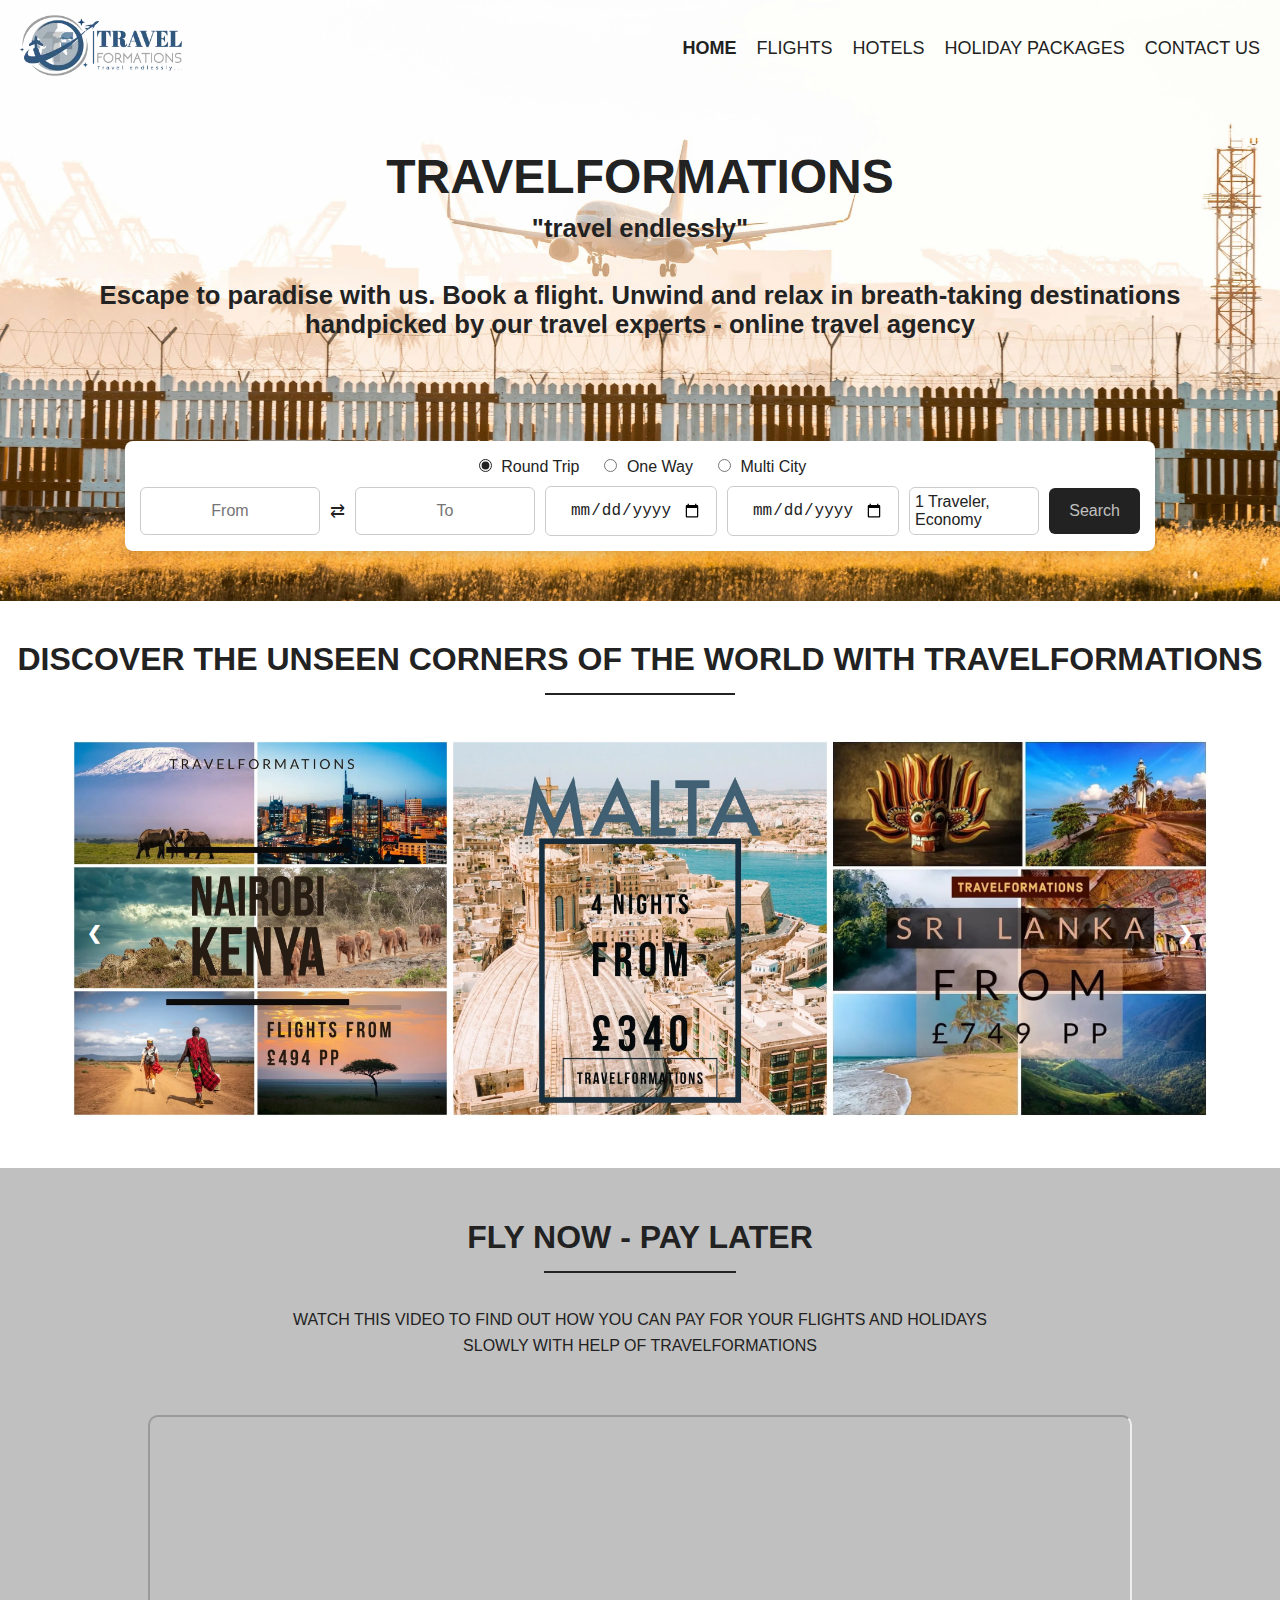
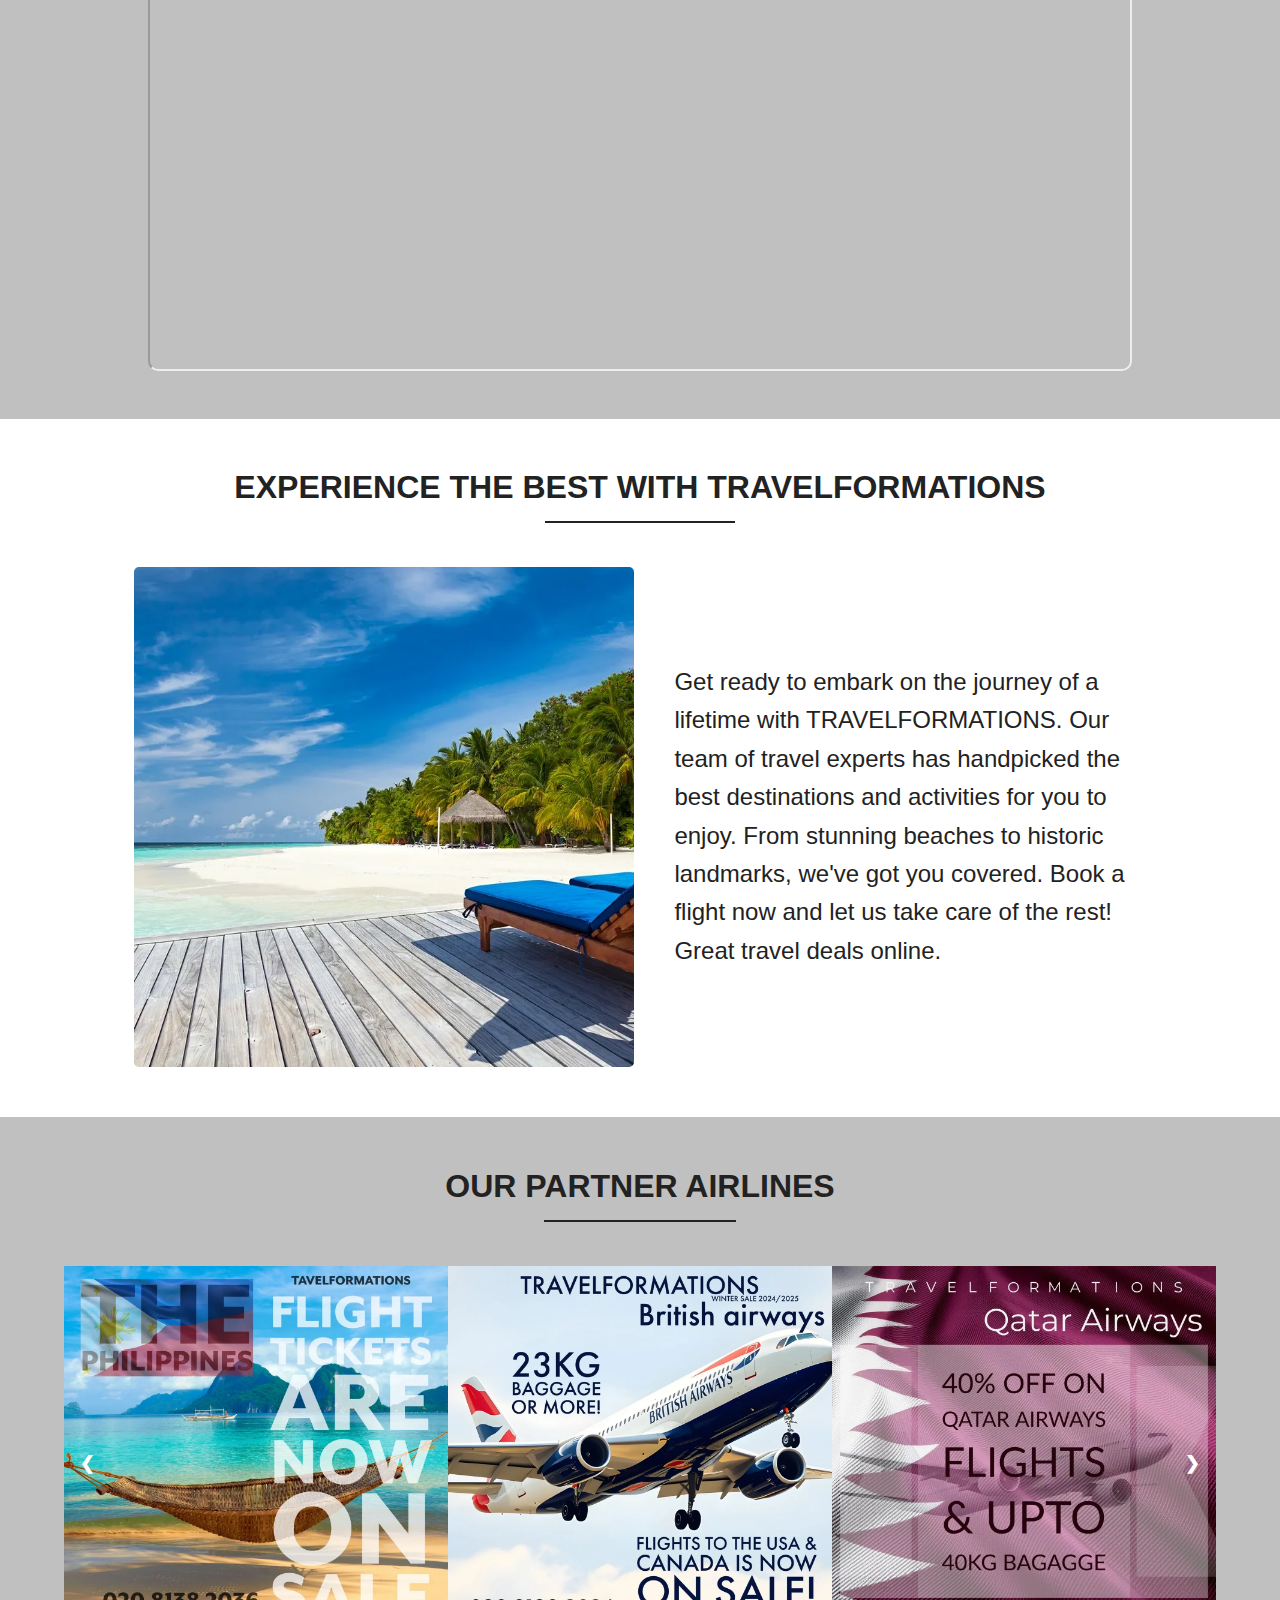
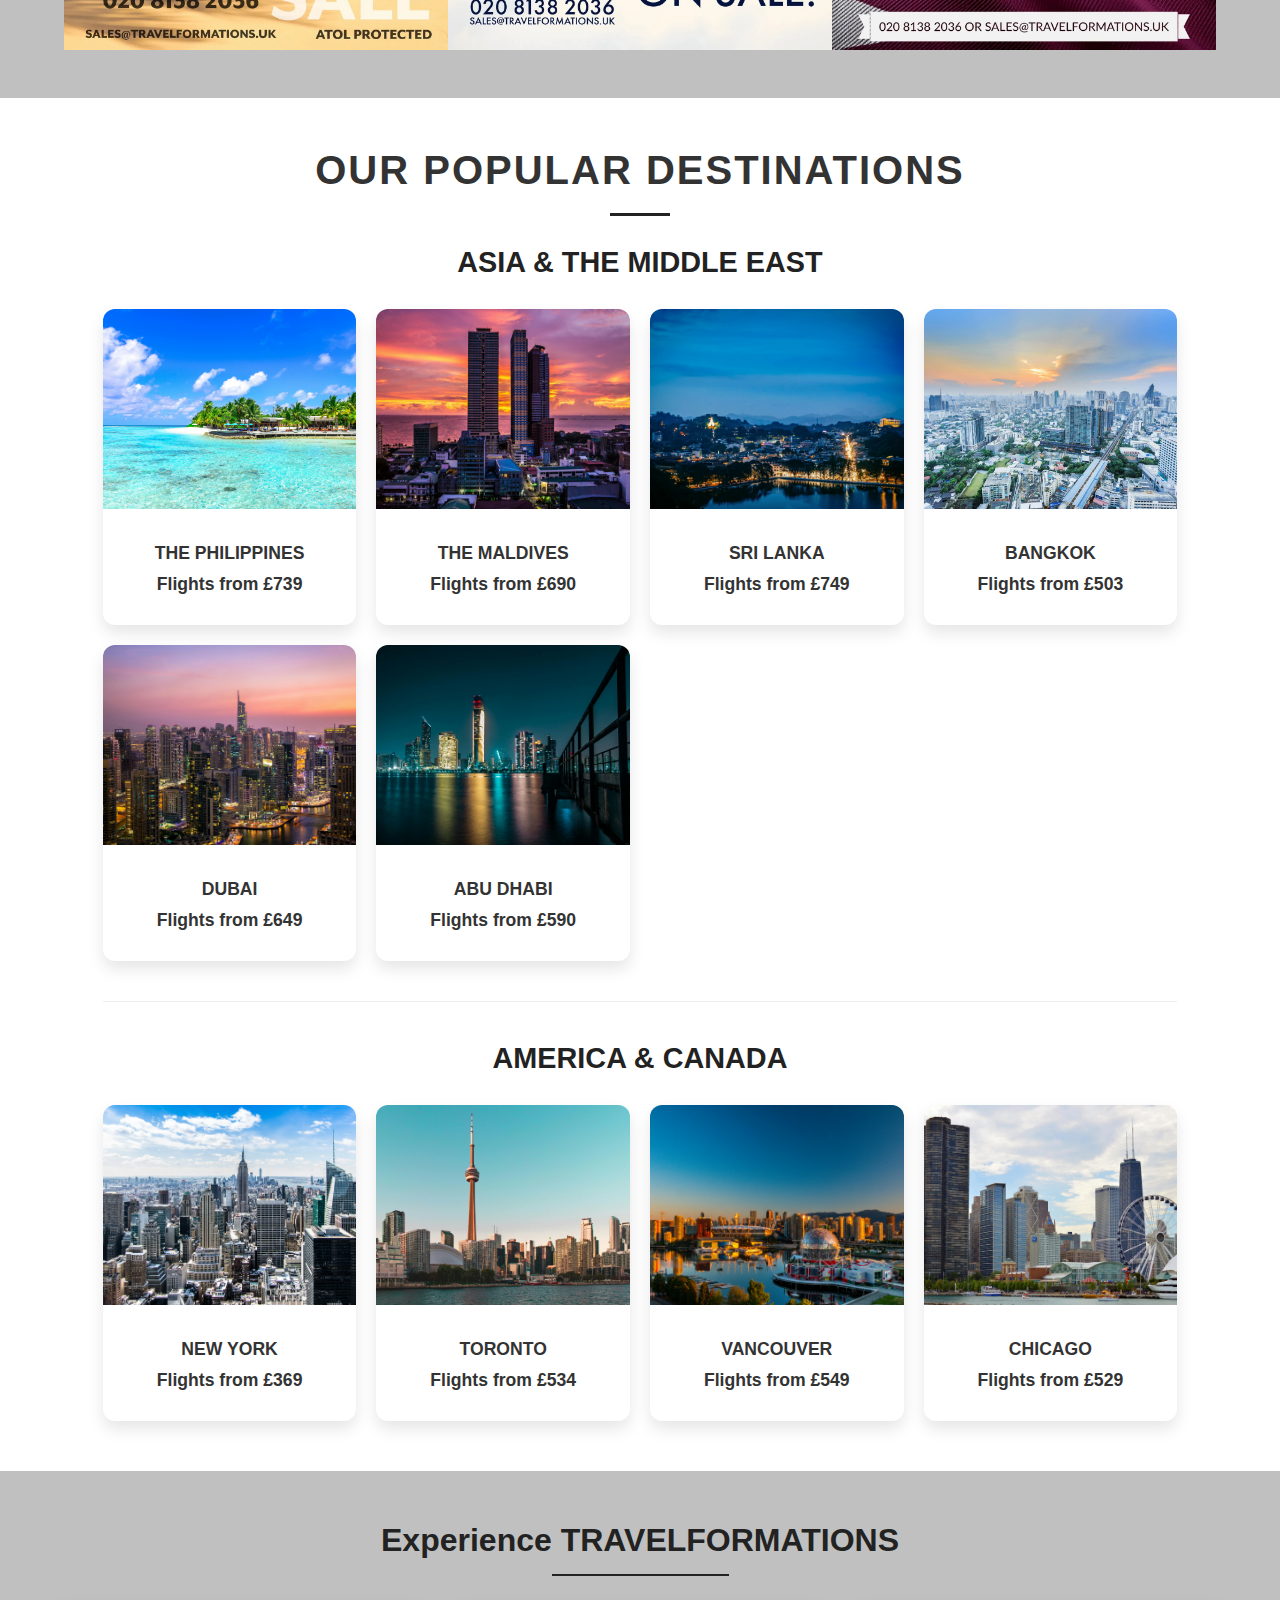
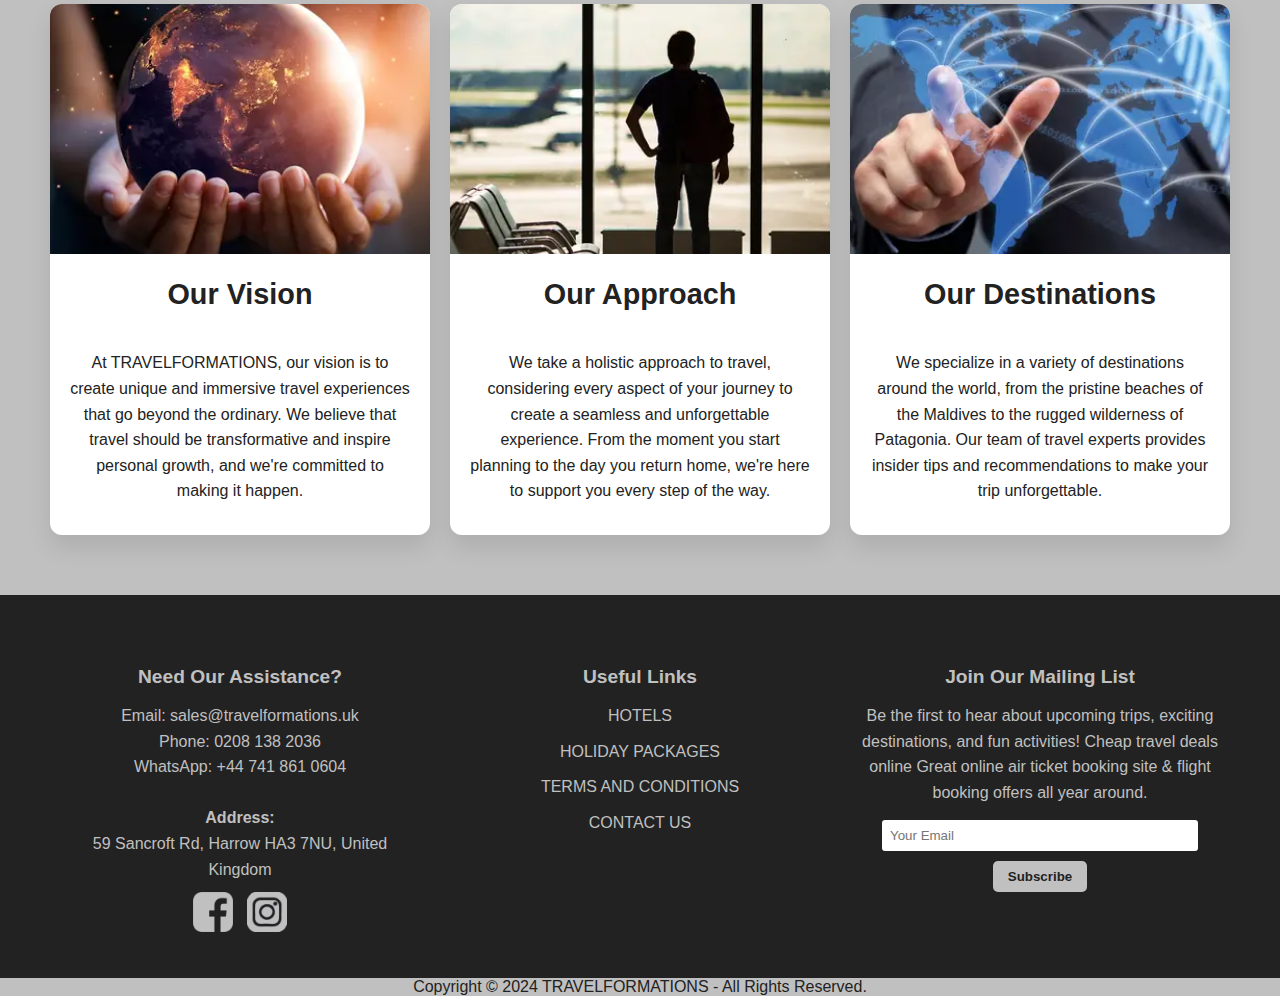
<file: index.html>
<!DOCTYPE html>
<html lang="en">
<head>
    <meta charset="UTF-8">
    <meta name="viewport" content="width=device-width, initial-scale=1.0">
    <link rel="icon" type="image/x-icon" href="Pictures/Logo 2.webp">
    <link rel="stylesheet" href="styles.css">
    <title>TRAVELFORMATIONS</title>
</head>
<body>
    <header class="navimg">
        <div class="navbar">
            <a href="index.html" style="text-decoration: none;"><div class="logo"><img src="Pictures/Logo 1.webp" alt="Logo"></div></a>
            <div class="navbar-big">
                <div class="nav-links">
                    <a href="index.html" class="currenttab">HOME</a>
                    <a href="flights.html">FLIGHTS</a>
                    <a href="hotels.html">HOTELS</a>
                    <a href="holiday-packages.html">HOLIDAY PACKAGES</a>
                    <a href="contact-us.html">CONTACT US</a>
                </div>
            </div>
            <div class="navbar-small">
                <div id="myNav" class="overlay">
                    <a href="javascript:void(0)" class="closebtn" onclick="closeNav()">&times;</a>
                    <div class="overlay-content">
                        <a href="index.html" class="currenttab">HOME</a>
                        <a href="flights.html">FLIGHTS</a>
                        <a href="hotels.html">HOTELS</a>
                        <a href="holiday-packages.html">HOLIDAY PACKAGES</a>
                        <a href="contact-us.html">CONTACT US</a>
                    </div>
                </div>
                <span style="font-size:30px;cursor:pointer" onclick="openNav()">&#9776;</span>
            </div>
        </div>
        <div class="travel-search-engine-big">
            <div class="travel-content">
                <h1>TRAVELFORMATIONS</h1>
                <h2>"travel endlessly"</h2>
                <br>
                <h2>
                    Escape to paradise with us. Book a flight. Unwind and relax in breath-taking destinations<br>
                    handpicked by our travel experts - online travel agency
                </h2>
            </div> 
            <br><br><br><br>
            <div class="search-container-big">
                <div class="trip-type-big">
                    <label><input type="radio" name="tripTypeBig" value="round" checked onchange="syncTripType('big')"> Round Trip</label>
                    <label><input type="radio" name="tripTypeBig" value="oneway" onchange="syncTripType('big')"> One Way</label>
                    <label><input type="radio" name="tripTypeBig" value="multicity" onchange="syncTripType('big')"> Multi City</label>
                </div>    
                <div class="input-row-big">
                    <input type="text" class="input-field-big" id="from-big" placeholder="From" oninput="syncInputs('from-big', 'from-small')">
                    <span class="swap-icon-big">⇄</span>
                    <input type="text" class="input-field-big" id="to-big" placeholder="To" oninput="syncInputs('to-big', 'to-small')">
                    <input type="date" class="input-field-big" id="depart-big" onchange="syncInputs('depart-big', 'depart-small')">
                    <input type="date" class="input-field-big" id="return-big" onchange="syncInputs('return-big', 'return-small')">            
                    <div class="travelers-container-big">              
                        <button id="travelersButton-big" class="travelers-button-big" onclick="toggleModal('big')">1 Traveler, Economy</button>          
                        <div class="travelers-modal-big" id="travelersModal-big">
                            <div class="passenger-section-big">
                                <div class="passenger-type-big">
                                    <label>Adults</label>
                                    <div class="counter-big">
                                        <button onclick="decrement('adults-big', 'adults-small')">-</button>
                                        <input type="text" id="adults-big" value="1" readonly />
                                        <button onclick="increment('adults-big', 'adults-small')">+</button>
                                    </div>
                                </div>
                                <div class="passenger-type-big">
                                    <label>Child <small>(2-11 YRS)</small></label>
                                    <div class="counter-big">
                                        <button onclick="decrement('children-big', 'children-small')">-</button>
                                        <input type="text" id="children-big" value="0" readonly />
                                        <button onclick="increment('children-big', 'children-small')">+</button>
                                    </div>
                                </div>
                                <div class="passenger-type-big">
                                    <label>Infant <small>(Below 2 YRS)</small></label>
                                    <div class="counter-big">
                                        <button onclick="decrement('infants-big', 'infants-small')">-</button>
                                        <input type="text" id="infants-big" value="0" readonly />
                                        <button onclick="increment('infants-big', 'infants-small')">+</button>
                                    </div>
                                </div>
                            </div>          
                            <div class="class-selection-big">
                                <label><input type="radio" name="classBig" value="Economy" checked onchange="syncClass('big')"> Economy</label>
                                <label><input type="radio" name="classBig" value="Premium Economy" onchange="syncClass('big')"> Premium Economy</label>
                                <label><input type="radio" name="classBig" value="Business" onchange="syncClass('big')"> Business</label>
                            </div>
                            <button class="done-button-big" onclick="closeModal()">Done</button>
                        </div>                  
                    </div>    
                    <button class="search-button-big" onclick="searchFlights()">Search</button>
                </div>
            </div>  
        </div>          
    </header>
    <div class="travel-search-engine-small">
        <div class="content-grid-small">
            <div class="travel-content">
                <h1>TRAVELFORMATIONS</h1>
                <h2>"travel endlessly"</h2>
                <br>
                <h2>
                    Escape to paradise with us. Book a flight. Unwind and relax in breath-taking destinations<br>
                    handpicked by our travel experts - online travel agency
                </h2>
            </div>                       
            <div class="search-container-small">
                <div class="trip-type-small">
                    <label><input type="radio" name="tripTypeSmall" value="round" checked onchange="syncTripType('small')"> Round Trip</label>
                    <label><input type="radio" name="tripTypeSmall" value="oneway" onchange="syncTripType('small')"> One Way</label>
                    <label><input type="radio" name="tripTypeSmall" value="multicity" onchange="syncTripType('small')"> Multi City</label>
                </div>                
                <div class="input-row-small">
                    <input type="text" class="input-field-small" id="from-small" placeholder="From" oninput="syncInputs('from-small', 'from-big')">
                    <input type="text" class="input-field-small" id="to-small" placeholder="To" oninput="syncInputs('to-small', 'to-big')">
                    <input type="date" class="input-field-small" id="depart-small" onchange="syncInputs('depart-small', 'depart-big')">
                    <input type="date" class="input-field-small" id="return-small" onchange="syncInputs('return-small', 'return-big')">
                </div>
                <div class="travelers-container-small">
                    <button id="travelersButton-small" class="travelers-button-small" onclick="toggleModal('small')">1 Traveler, Economy</button>
                    <div class="travelers-modal-small" id="travelersModal-small">
                        <div class="passenger-section-small">
                            <div class="passenger-type-small">
                                <label>Adults</label>
                                <div class="counter-small">
                                    <button onclick="decrement('adults-small', 'adults-big')">-</button>
                                    <input type="text" id="adults-small" value="1" readonly />
                                    <button onclick="increment('adults-small', 'adults-big')">+</button>
                                </div>
                            </div>
                            <div class="passenger-type-small">
                                <label>Child <small>(2-11 YRS)</small></label>
                                <div class="counter-small">
                                    <button onclick="decrement('children-small', 'children-big')">-</button>
                                    <input type="text" id="children-small" value="0" readonly />
                                    <button onclick="increment('children-small', 'children-big')">+</button>
                                </div>
                            </div>
                            <div class="passenger-type-small">
                                <label>Infant <small>(Below 2 YRS)</small></label>
                                <div class="counter-small">
                                    <button onclick="decrement('infants-small', 'infants-big')">-</button>
                                    <input type="text" id="infants-small" value="0" readonly />
                                    <button onclick="increment('infants-small', 'infants-big')">+</button>
                                </div>
                            </div>
                        </div>
                        <div class="class-selection-small">
                            <label><input type="radio" name="classSmall" value="Economy" checked onchange="syncClass('small')"> Economy</label>
                            <label><input type="radio" name="classSmall" value="Premium Economy" onchange="syncClass('small')"> Premium Economy</label>
                            <label><input type="radio" name="classSmall" value="Business" onchange="syncClass('small')"> Business</label>
                        </div>
                        <button class="done-button-small" onclick="closeModal()">Done</button>
                    </div>      
                </div>                
                <center><button class="search-button-small" onclick="searchFlights()">Search</button></center>
            </div>
        </div>
        <br><br><br>
    </div> 
    <br>
    <div class="slideshow1">
        <center><h1>DISCOVER THE UNSEEN CORNERS OF THE WORLD WITH TRAVELFORMATIONS</h1></center>
        <hr>
        <br><br>
        <div class="slideshow1-container">
            <a class="slideshow1-prev" onclick="changeSlide1(-1)">&#10094;</a>
            <a class="slideshow1-next" onclick="changeSlide1(1)">&#10095;</a>        
            <div class="slideshow1-slides">
                <div class="slideshow1-slide"><img src="Pictures/Travelformation Eyes/Travelformation Eyes 27.webp" alt="Slide 27"></div>
                <div class="slideshow1-slide"><img src="Pictures/Travelformation Eyes/Travelformation Eyes 28.webp" alt="Slide 28"></div>
                <div class="slideshow1-slide"><img src="Pictures/Travelformation Eyes/Travelformation Eyes 1.webp" alt="Slide 1"></div>
                <div class="slideshow1-slide"><img src="Pictures/Travelformation Eyes/Travelformation Eyes 2.webp" alt="Slide 2"></div>
                <div class="slideshow1-slide"><img src="Pictures/Travelformation Eyes/Travelformation Eyes 3.webp" alt="Slide 3"></div>
                <div class="slideshow1-slide"><img src="Pictures/Travelformation Eyes/Travelformation Eyes 4.webp" alt="Slide 4"></div>
                <div class="slideshow1-slide"><img src="Pictures/Travelformation Eyes/Travelformation Eyes 5.webp" alt="Slide 5"></div>
                <div class="slideshow1-slide"><img src="Pictures/Travelformation Eyes/Travelformation Eyes 6.webp" alt="Slide 6"></div>
                <div class="slideshow1-slide"><img src="Pictures/Travelformation Eyes/Travelformation Eyes 7.webp" alt="Slide 7"></div>
                <div class="slideshow1-slide"><img src="Pictures/Travelformation Eyes/Travelformation Eyes 8.webp" alt="Slide 8"></div>
                <div class="slideshow1-slide"><img src="Pictures/Travelformation Eyes/Travelformation Eyes 9.webp" alt="Slide 9"></div>
                <div class="slideshow1-slide"><img src="Pictures/Travelformation Eyes/Travelformation Eyes 10.webp" alt="Slide 10"></div>
                <div class="slideshow1-slide"><img src="Pictures/Travelformation Eyes/Travelformation Eyes 11.webp" alt="Slide 11"></div>
                <div class="slideshow1-slide"><img src="Pictures/Travelformation Eyes/Travelformation Eyes 12.webp" alt="Slide 12"></div>
                <div class="slideshow1-slide"><img src="Pictures/Travelformation Eyes/Travelformation Eyes 13.webp" alt="Slide 13"></div>
                <div class="slideshow1-slide"><img src="Pictures/Travelformation Eyes/Travelformation Eyes 14.webp" alt="Slide 14"></div>
                <div class="slideshow1-slide"><img src="Pictures/Travelformation Eyes/Travelformation Eyes 15.webp" alt="Slide 15"></div>
                <div class="slideshow1-slide"><img src="Pictures/Travelformation Eyes/Travelformation Eyes 16.webp" alt="Slide 16"></div>
                <div class="slideshow1-slide"><img src="Pictures/Travelformation Eyes/Travelformation Eyes 17.webp" alt="Slide 17"></div>
                <div class="slideshow1-slide"><img src="Pictures/Travelformation Eyes/Travelformation Eyes 18.webp" alt="Slide 18"></div>
                <div class="slideshow1-slide"><img src="Pictures/Travelformation Eyes/Travelformation Eyes 19.webp" alt="Slide 19"></div>
                <div class="slideshow1-slide"><img src="Pictures/Travelformation Eyes/Travelformation Eyes 20.webp" alt="Slide 20"></div>
                <div class="slideshow1-slide"><img src="Pictures/Travelformation Eyes/Travelformation Eyes 21.webp" alt="Slide 21"></div>
                <div class="slideshow1-slide"><img src="Pictures/Travelformation Eyes/Travelformation Eyes 22.webp" alt="Slide 22"></div>
                <div class="slideshow1-slide"><img src="Pictures/Travelformation Eyes/Travelformation Eyes 23.webp" alt="Slide 23"></div>
                <div class="slideshow1-slide"><img src="Pictures/Travelformation Eyes/Travelformation Eyes 24.webp" alt="Slide 24"></div>
                <div class="slideshow1-slide"><img src="Pictures/Travelformation Eyes/Travelformation Eyes 25.webp" alt="Slide 25"></div>
                <div class="slideshow1-slide"><img src="Pictures/Travelformation Eyes/Travelformation Eyes 26.webp" alt="Slide 26"></div>
                <div class="slideshow1-slide"><img src="Pictures/Travelformation Eyes/Travelformation Eyes 27.webp" alt="Slide 27"></div>
                <div class="slideshow1-slide"><img src="Pictures/Travelformation Eyes/Travelformation Eyes 28.webp" alt="Slide 28"></div>
            </div>    
        </div> 
    </div>  
    <div class="fly-now-pay-later">
        <h1>FLY NOW - PAY LATER</h1>
        <hr>
        <br>
        <div class="content">
            <iframe src="https://drive.google.com/file/d/1FR3yg8c5H6X8uwgUoJhGkTZPTdLEyRxr/preview" allow="autoplay"></iframe>
            <div class="text">
                <center><p>WATCH THIS VIDEO TO FIND OUT HOW YOU CAN PAY FOR YOUR FLIGHTS AND HOLIDAYS<br>SLOWLY WITH HELP OF TRAVELFORMATIONS</p></center>
            </div>
        </div>
        <br>
    </div> 
    <div class="experience1">
        <h1>EXPERIENCE THE BEST WITH TRAVELFORMATIONS</h1>
        <hr>
        <br><br>
        <div class="content">
            <img src="Pictures/Home Image 2.webp" alt="Image">
            <div class="text">
                <p>
                    Get ready to embark on the journey of a lifetime with TRAVELFORMATIONS. 
                    Our team of travel experts has handpicked the best destinations and activities for you to enjoy. 
                    From stunning beaches to historic landmarks, we've got you covered. Book a flight now and let us take care of the rest! Great travel deals online.
                    <p>
            </div>
        </div>
    </div>      
    <div class="slideshow3">
        <center><h1>OUR PARTNER AIRLINES</h1></center>
        <hr>
        <br><br>
        <div class="slideshow3-container">
            <a class="slideshow3-prev" onclick="changeSlide3(-1)">&#10094;</a>
            <a class="slideshow3-next" onclick="changeSlide3(1)">&#10095;</a>        
            <div class="slideshow3-slides">
                <div class="slideshow3-slide">
                    <img src="Pictures/Our Partner Airlines/Our Partner Airlines 5.webp" alt="Slide 5">
                </div>
                <div class="slideshow3-slide">
                    <img src="Pictures/Our Partner Airlines/Our Partner Airlines 6.webp" alt="Slide 6">
                </div>
                <div class="slideshow3-slide">
                    <img src="Pictures/Our Partner Airlines/Our Partner Airlines 1.webp" alt="Slide 1">
                </div>
                <div class="slideshow3-slide">
                    <img src="Pictures/Our Partner Airlines/Our Partner Airlines 2.webp" alt="Slide 2">
                </div>
                <div class="slideshow3-slide">
                    <img src="Pictures/Our Partner Airlines/Our Partner Airlines 3.webp" alt="Slide 3">
                </div>
                <div class="slideshow3-slide">
                    <img src="Pictures/Our Partner Airlines/Our Partner Airlines 4.webp" alt="Slide 4">
                </div>
                <div class="slideshow3-slide">
                    <img src="Pictures/Our Partner Airlines/Our Partner Airlines 5.webp" alt="Slide 5">
                </div>
                <div class="slideshow3-slide">
                    <img src="Pictures/Our Partner Airlines/Our Partner Airlines 6.webp" alt="Slide 6">
                </div>
            </div>    
        </div> 
        <br>
    </div>
    <div class="popular"> 
      <div class="popular-container">
        <h1>OUR POPULAR DESTINATIONS</h1>
        <hr>
        <h2>ASIA & THE MIDDLE EAST</h2>
        <div class="popular-destination-grid">
          <div class="popular-destination-item">
            <img src="Pictures/Popular Destinations/Philippines.webp" alt="The Philippines">
            <div class="destination-info">
              <p>THE PHILIPPINES</p>
              <p class="popular-price">Flights from £739</p>
            </div>
          </div>
          <div class="popular-destination-item">
            <img src="Pictures/Popular Destinations/Maldives.webp" alt="The Maldives">
            <div class="destination-info">
              <p>THE MALDIVES</p>
              <p class="popular-price">Flights from £690</p>
            </div>
          </div>
          <div class="popular-destination-item">
            <img src="Pictures/Popular Destinations/Sri Lanka.webp" alt="Sri Lanka">
            <div class="destination-info">
              <p>SRI LANKA</p>
              <p class="popular-price">Flights from £749</p>
            </div>
          </div>
          <div class="popular-destination-item">
            <img src="Pictures/Popular Destinations/Bangkok.webp" alt="Bangkok">
            <div class="destination-info">
              <p>BANGKOK</p>
              <p class="popular-price">Flights from £503</p>
            </div>
          </div>
          <div class="popular-destination-item">
            <img src="Pictures/Popular Destinations/Dubai.webp" alt="Dubai">
            <div class="destination-info">
              <p>DUBAI</p>
              <p class="popular-price">Flights from £649</p>
            </div>
          </div>
          <div class="popular-destination-item">
            <img src="Pictures/Popular Destinations/Abu Dhabi.webp" alt="Abu Dhabi">
            <div class="destination-info">
              <p>ABU DHABI</p>
              <p class="popular-price">Flights from £590</p>
            </div>
          </div>
        </div>
        <div class="popular-divider"></div>
        <h2>AMERICA & CANADA</h2>
        <div class="popular-destination-grid">
          <div class="popular-destination-item">
            <img src="Pictures/Popular Destinations/New York.webp" alt="New York">
            <div class="destination-info">
              <p>NEW YORK</p>
              <p class="popular-price">Flights from £369</p>
            </div>
          </div>
          <div class="popular-destination-item">
            <img src="Pictures/Popular Destinations/Toronto.webp" alt="Toronto">
            <div class="destination-info">
              <p>TORONTO</p>
              <p class="popular-price">Flights from £534</p>
            </div>
          </div>
          <div class="popular-destination-item">
            <img src="Pictures/Popular Destinations/Vancouver.webp" alt="Vancouver">
            <div class="destination-info">
              <p>VANCOUVER</p>
              <p class="popular-price">Flights from £549</p>
            </div>
          </div>
          <div class="popular-destination-item">
            <img src="Pictures/Popular Destinations/Chicago.webp" alt="Chicago">
            <div class="destination-info">
              <p>CHICAGO</p>
              <p class="popular-price">Flights from £529</p>
            </div>
          </div>
        </div>  
      </div>
    </div>
    <div class="experience2">
      <h1>Experience TRAVELFORMATIONS</h1>
      <hr>
      <br>
      <div class="content">
        <div class="section">
          <img src="Pictures/Home Image 3.webp" alt="Our Vision">
          <h2>Our Vision</h2>
          <p>At TRAVELFORMATIONS, our vision is to create unique and immersive travel experiences that go beyond the ordinary. We believe that travel should be transformative and inspire personal growth, and we're committed to making it happen.</p>
        </div>
        <div class="section">
          <img src="Pictures/Home Image 4.webp" alt="Our Approach">
          <h2>Our Approach</h2>
          <p>We take a holistic approach to travel, considering every aspect of your journey to create a seamless and unforgettable experience. From the moment you start planning to the day you return home, we're here to support you every step of the way.</p>
        </div>
        <div class="section">
          <img src="Pictures/Home Image 5.webp" alt="Our Destinations">
          <h2>Our Destinations</h2>
          <p>We specialize in a variety of destinations around the world, from the pristine beaches of the Maldives to the rugged wilderness of Patagonia. Our team of travel experts provides insider tips and recommendations to make your trip unforgettable.</p>
        </div>
      </div>
    </div>
    <button id="scrollToTopBtn" class="scroll-to-top-btn">&#10094;</button>
    <script src="script.js"></script>
</body>
<footer>
  <div class="footer">
    <div class="footer-section">
        <h3>Need Our Assistance?</h3>
        <p>
            <i class="fa fa-phone"></i> 
            Email: sales@travelformations.uk<br>
            Phone: 0208 138 2036<br>
            WhatsApp: +44 741 861 0604
        </p>
        <p>
            <br>
            <b>Address:</b><br>
            59 Sancroft Rd, Harrow HA3 7NU, United Kingdom
        </p>
        <div class="social-icons">
            <a href="https://web.facebook.com/travel.formations/" target="_blank"><img src="Pictures/Facebook.webp" alt="Facebook"></a>
            <a href="https://www.instagram.com/__travelformations__/" target="_blank"><img src="Pictures/Instagram.webp" alt="Instagram"></a>
        </div>
    </div>
    <div class="footer-section">
        <h3>Useful Links</h3>
        <ul>
            <li><a href="hotels.html" target="_blank">HOTELS</a></li>
            <li><a href="holiday-packages.html" target="_blank">HOLIDAY PACKAGES</a></li>
            <li><a href="terms-and-conditions.html" target="_blank">TERMS AND CONDITIONS</a></li>
            <li><a href="contact-us.html" target="_blank">CONTACT US</a></li>
        </ul>
    </div>
    <div class="footer-section">
        <h3>Join Our Mailing List</h3>
        <p>
            Be the first to hear about upcoming trips, exciting destinations, and fun activities! 
            Cheap travel deals online Great online air ticket booking site & flight booking offers all year around.
        </p>
        <form class="subscribe-form">
            <input type="email" placeholder="Your Email">
            <button type="submit">Subscribe</button>
        </form>
    </div>
  </div>
  <div class="rights"><p>Copyright © 2024 TRAVELFORMATIONS - All Rights Reserved.</p></div>
</footer>
</html>
</file>
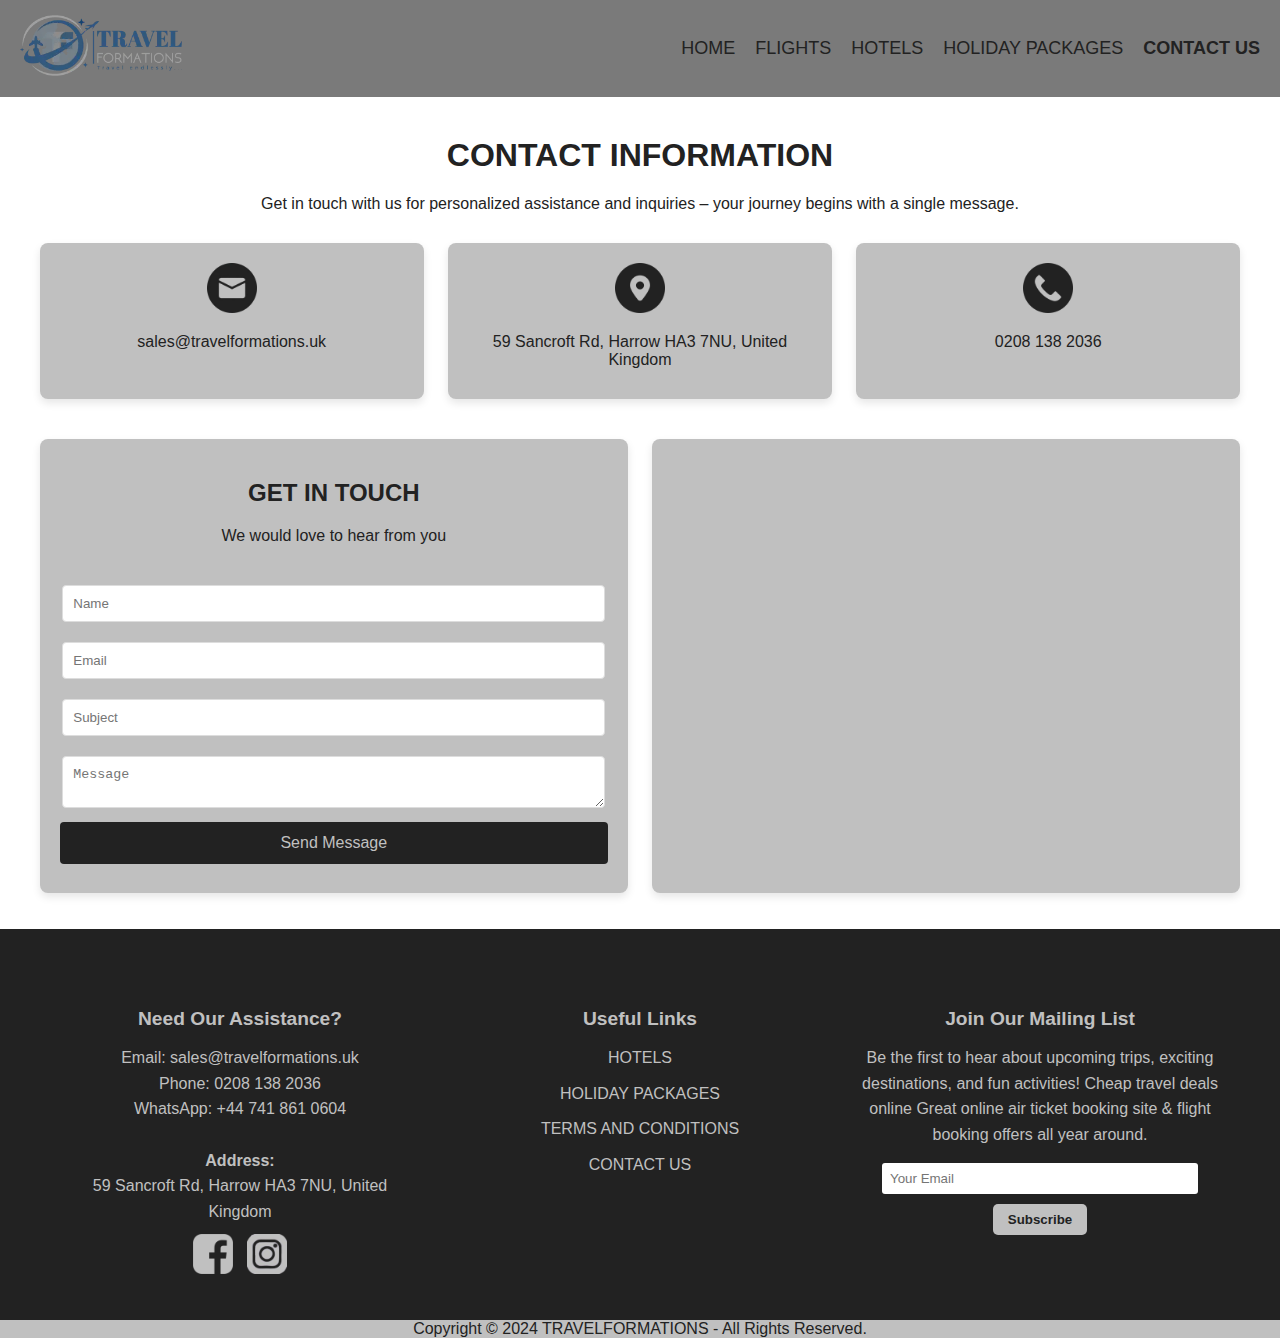
<file: contact-us.html>
<!DOCTYPE html>
<html lang="en">
<head>
    <meta charset="UTF-8">
    <meta name="viewport" content="width=device-width, initial-scale=1.0">
    <link rel="icon" type="image/x-icon" href="Pictures/Logo 2.webp">
    <link rel="stylesheet" href="styles.css">
    <title>TRAVELFORMATIONS | CONTACT US</title>
</head>
<body>
    <header>
      <div class="navbar" style="background-color: rgba(34, 34, 34, 0.6);">
        <a href="index.html" style="text-decoration: none;"><div class="logo"><img src="Pictures/Logo 1.webp" alt="Logo"></div></a>
        <div class="navbar-big">
          <div class="nav-links">
              <a href="index.html">HOME</a>
              <a href="flights.html">FLIGHTS</a>
              <a href="hotels.html">HOTELS</a>
              <a href="holiday-packages.html">HOLIDAY PACKAGES</a>
              <a href="contact-us.html" class="currenttab">CONTACT US</a>
          </div>
        </div>
        <div class="navbar-small">
          <div id="myNav" class="overlay">
            <a href="javascript:void(0)" class="closebtn" onclick="closeNav()">&times;</a>
            <div class="overlay-content">
              <a href="index.html">HOME</a>
              <a href="flights.html">FLIGHTS</a>
              <a href="hotels.html">HOTELS</a>
              <a href="holiday-packages.html">HOLIDAY PACKAGES</a>
              <a href="contact-us.html" class="currenttab">CONTACT US</a>
            </div>
          </div>
          <span style="font-size:30px;cursor:pointer" onclick="openNav()">&#9776;</span>
        </div>
      </div>
    </header>
    <br>
    <div class="contact-section">
        <h1>CONTACT INFORMATION</h1>
        <p>Get in touch with us for personalized assistance and inquiries – your journey begins with a single message.</p>
    
        <div class="contact-info-cards">
            <div class="card">
                <img src="Pictures/Email.webp" alt="Email Icon">
                <p>sales@travelformations.uk</p>
            </div>
            <div class="card">
                <img src="Pictures/Location.webp" alt="Location Icon">
                <p>59 Sancroft Rd, Harrow HA3 7NU, United Kingdom</p>
            </div>
            <div class="card">
                <img src="Pictures/Phone.webp" alt="Phone Icon">
                <p>0208 138 2036</p>
            </div>
        </div>
    
        <div class="contact-form-map">
            <div class="contact-form">
                <h2>GET IN TOUCH</h2>
                <p>We would love to hear from you</p>
                <form>
                    <input type="text" placeholder="Name" required>
                    <input type="email" placeholder="Email" required>
                    <input type="text" placeholder="Subject" required>
                    <textarea placeholder="Message" required></textarea>
                    <button type="submit">Send Message</button>
                </form>
            </div>
            <div class="map">
                <iframe src="https://www.google.com/maps/embed?pb=!1m14!1m8!1m3!1d9913.955398266424!2d-0.3252117!3d51.5959309!3m2!1i1024!2i768!4f13.1!3m3!1m2!1s0x487613812859aaab%3A0x2bbaea2f653a9289!2sTRAVELFORMATIONS!5e0!3m2!1sen!2slk!4v1731431789953!5m2!1sen!2slk" style="border:0;" allowfullscreen="" loading="lazy" referrerpolicy="no-referrer-when-downgrade"></iframe>
            </div>
        </div>
    </div>
    <br><br>
    <button id="scrollToTopBtn" class="scroll-to-top-btn">&#10094;</button>
    <script src="script.js"></script>
</body>
<footer>
  <div class="footer">
    <div class="footer-section">
        <h3>Need Our Assistance?</h3>
        <p>
            <i class="fa fa-phone"></i> 
            Email: sales@travelformations.uk<br>
            Phone: 0208 138 2036<br>
            WhatsApp: +44 741 861 0604
        </p>
        <p>
            <br>
            <b>Address:</b><br>
            59 Sancroft Rd, Harrow HA3 7NU, United Kingdom
        </p>
        <div class="social-icons">
            <a href="https://web.facebook.com/travel.formations/" target="_blank"><img src="Pictures/Facebook.webp" alt="Facebook"></a>
            <a href="https://www.instagram.com/__travelformations__/" target="_blank"><img src="Pictures/Instagram.webp" alt="Instagram"></a>
        </div>
    </div>
    <div class="footer-section">
        <h3>Useful Links</h3>
        <ul>
            <li><a href="hotels.html" target="_blank">HOTELS</a></li>
            <li><a href="holiday-packages.html" target="_blank">HOLIDAY PACKAGES</a></li>
            <li><a href="terms-and-conditions.html" target="_blank">TERMS AND CONDITIONS</a></li>
            <li><a href="contact-us.html" target="_blank">CONTACT US</a></li>
        </ul>
    </div>
    <div class="footer-section">
        <h3>Join Our Mailing List</h3>
        <p>
            Be the first to hear about upcoming trips, exciting destinations, and fun activities! 
            Cheap travel deals online Great online air ticket booking site & flight booking offers all year around.
        </p>
        <form class="subscribe-form">
            <input type="email" placeholder="Your Email">
            <button type="submit">Subscribe</button>
        </form>
    </div>
  </div>
  <div class="rights"><p>Copyright © 2024 TRAVELFORMATIONS - All Rights Reserved.</p></div>
</footer>
</html>
</file>
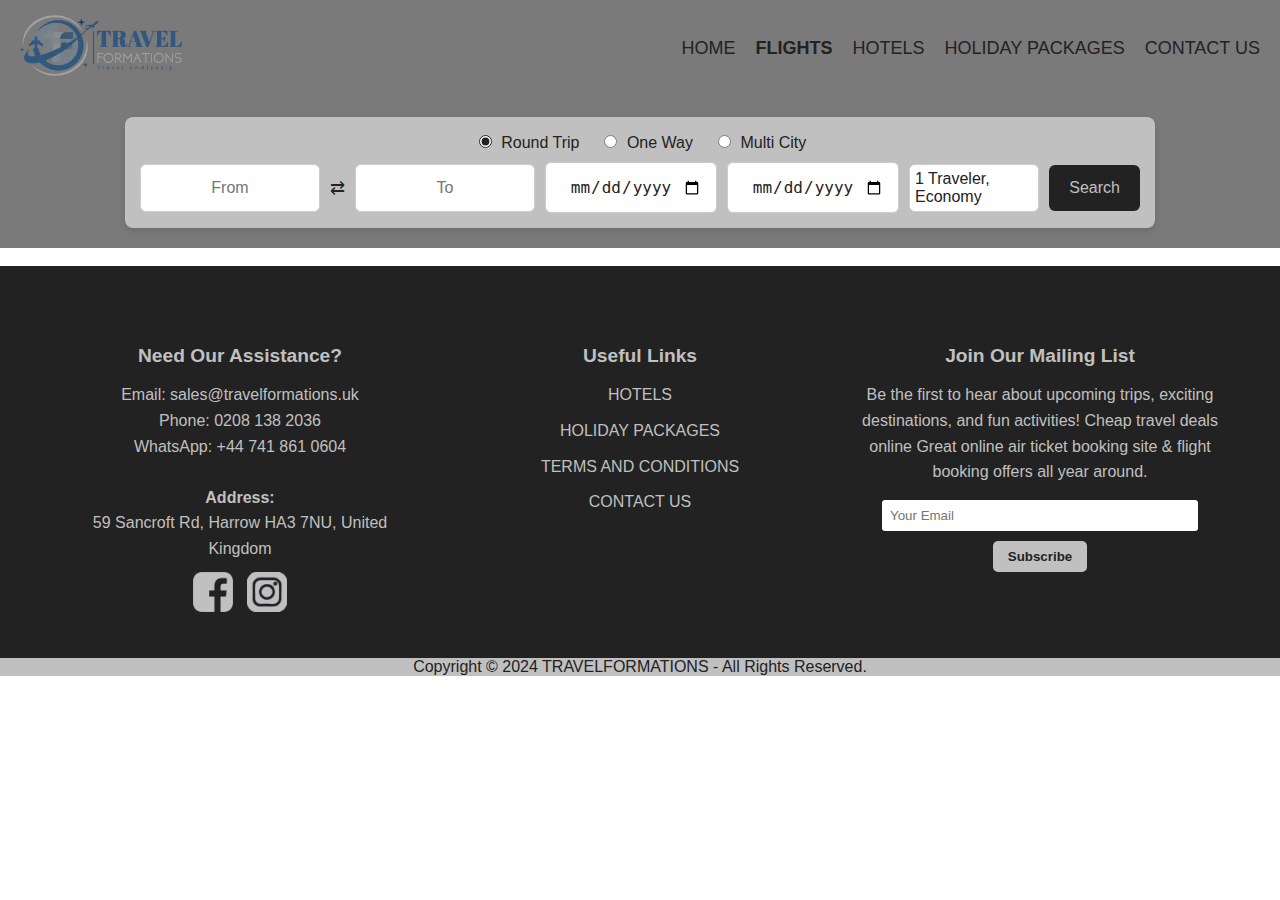
<file: flights.html>
<!DOCTYPE html>
<html lang="en">
<head>
    <meta charset="UTF-8">
    <meta name="viewport" content="width=device-width, initial-scale=1.0">
    <link rel="icon" type="image/x-icon" href="Pictures/Logo 2.webp">
    <link rel="stylesheet" href="styles.css">
    <title>TRAVELFORMATIONS | FLIGHTS</title>
</head>
<body>
    <header>
      <div class="navbar" style="background-color: rgba(34, 34, 34, 0.6);">
        <a href="index.html" style="text-decoration: none;"><div class="logo"><img src="Pictures/Logo 1.webp" alt="Logo"></div></a>
        <div class="navbar-big">
          <div class="nav-links">
              <a href="index.html">HOME</a>
              <a href="flights.html" class="currenttab">FLIGHTS</a>
              <a href="hotels.html">HOTELS</a>
              <a href="holiday-packages.html">HOLIDAY PACKAGES</a>
              <a href="contact-us.html">CONTACT US</a>
          </div>
        </div>
        <div class="navbar-small">
          <div id="myNav" class="overlay">
            <a href="javascript:void(0)" class="closebtn" onclick="closeNav()">&times;</a>
            <div class="overlay-content">
              <a href="index.html">HOME</a>
              <a href="flights.html" class="currenttab">FLIGHTS</a>
              <a href="hotels.html">HOTELS</a>
              <a href="holiday-packages.html">HOLIDAY PACKAGES</a>
              <a href="contact-us.html">CONTACT US</a>
            </div>
          </div>
          <span style="font-size:30px;cursor:pointer" onclick="openNav()">&#9776;</span>
        </div>
      </div>
    </header>
    <div class="searchhead">
      <div class="search-container-flights">
          <div class="trip-type-flights">
              <label><input type="radio" name="tripTypeFlights" value="round" checked onchange="syncTripType('flights')"> Round Trip</label>
              <label><input type="radio" name="tripTypeFlights" value="oneway" onchange="syncTripType('flights')"> One Way</label>
              <label><input type="radio" name="tripTypeFlights" value="multicity" onchange="syncTripType('flights')"> Multi City</label>
          </div>    
          <div class="input-row-flights">
              <input type="text" class="input-field-flights" id="from-flights" placeholder="From" oninput="syncInputs('from-flights')">
              <span class="swap-icon-flights">⇄</span>
              <input type="text" class="input-field-flights" id="to-flights" placeholder="To" oninput="syncInputs('to-flights')">
              <input type="date" class="input-field-flights" id="depart-flights" onchange="syncInputs('depart-flights')">
              <input type="date" class="input-field-flights" id="return-flights" onchange="syncInputs('return-flights')">            
              <div class="travelers-container-flights">              
                  <button id="travelersButton-flights" class="travelers-button-flights" onclick="toggleModal('flights')">1 Traveler, Economy</button>          
                  <div class="travelers-modal-flights" id="travelersModal-flights">
                    <div class="passenger-section-flights">
                      <div class="passenger-type-flights">
                        <label>Adults</label>
                        <div class="counter-flights">
                          <button onclick="decrementflights('adults-flights')">-</button>
                          <input type="text" id="adults-flights" value="1" readonly />
                          <button onclick="incrementflights('adults-flights')">+</button>
                        </div>
                      </div>
                      <div class="passenger-type-flights">
                        <label>Child <small>(2-11 YRS)</small></label>
                        <div class="counter-flights">
                          <button onclick="decrementflights('children-flights')">-</button>
                          <input type="text" id="children-flights" value="0" readonly />
                          <button onclick="incrementflights('children-flights')">+</button>
                        </div>
                      </div>
                      <div class="passenger-type-flights">
                        <label>Infant <small>(Below 2 YRS)</small></label>
                        <div class="counter-flights">
                          <button onclick="decrementflights('infants-flights')">-</button>
                          <input type="text" id="infants-flights" value="0" readonly />
                          <button onclick="incrementflights('infants-flights')">+</button>
                        </div>
                      </div>
                    </div>          
                    <div class="class-selection-flights">
                      <label><input type="radio" name="classFlights" value="Economy" checked onchange="updateTravelerInfoFlights()"> Economy</label>
                      <label><input type="radio" name="classFlights" value="Premium Economy" onchange="updateTravelerInfoFlights()"> Premium Economy</label>
                      <label><input type="radio" name="classFlights" value="Business" onchange="updateTravelerInfoFlights()"> Business</label>
                    </div>                  
                    <button class="done-button-flights" onclick="closeModal()">Done</button>
                  </div>                  
                </div>                  
              <button class="search-button-flights" onclick="searchFlights()">Search</button>
          </div>
      </div> 
    </div>   
    <br>
    <button id="scrollToTopBtn" class="scroll-to-top-btn">&#10094;</button>
    <script src="script.js"></script>
</body>
<footer>
  <div class="footer">
    <div class="footer-section">
        <h3>Need Our Assistance?</h3>
        <p>
            <i class="fa fa-phone"></i> 
            Email: sales@travelformations.uk<br>
            Phone: 0208 138 2036<br>
            WhatsApp: +44 741 861 0604
        </p>
        <p>
            <br>
            <b>Address:</b><br>
            59 Sancroft Rd, Harrow HA3 7NU, United Kingdom
        </p>
        <div class="social-icons">
            <a href="https://web.facebook.com/travel.formations/" target="_blank"><img src="Pictures/Facebook.webp" alt="Facebook"></a>
            <a href="https://www.instagram.com/__travelformations__/" target="_blank"><img src="Pictures/Instagram.webp" alt="Instagram"></a>
        </div>
    </div>
    <div class="footer-section">
        <h3>Useful Links</h3>
        <ul>
            <li><a href="hotels.html" target="_blank">HOTELS</a></li>
            <li><a href="holiday-packages.html" target="_blank">HOLIDAY PACKAGES</a></li>
            <li><a href="terms-and-conditions.html" target="_blank">TERMS AND CONDITIONS</a></li>
            <li><a href="contact-us.html" target="_blank">CONTACT US</a></li>
        </ul>
    </div>
    <div class="footer-section">
        <h3>Join Our Mailing List</h3>
        <p>
            Be the first to hear about upcoming trips, exciting destinations, and fun activities! 
            Cheap travel deals online Great online air ticket booking site & flight booking offers all year around.
        </p>
        <form class="subscribe-form">
            <input type="email" placeholder="Your Email">
            <button type="submit">Subscribe</button>
        </form>
    </div>
  </div>
  <div class="rights"><p>Copyright © 2024 TRAVELFORMATIONS - All Rights Reserved.</p></div>
</footer>
</html>
</file>
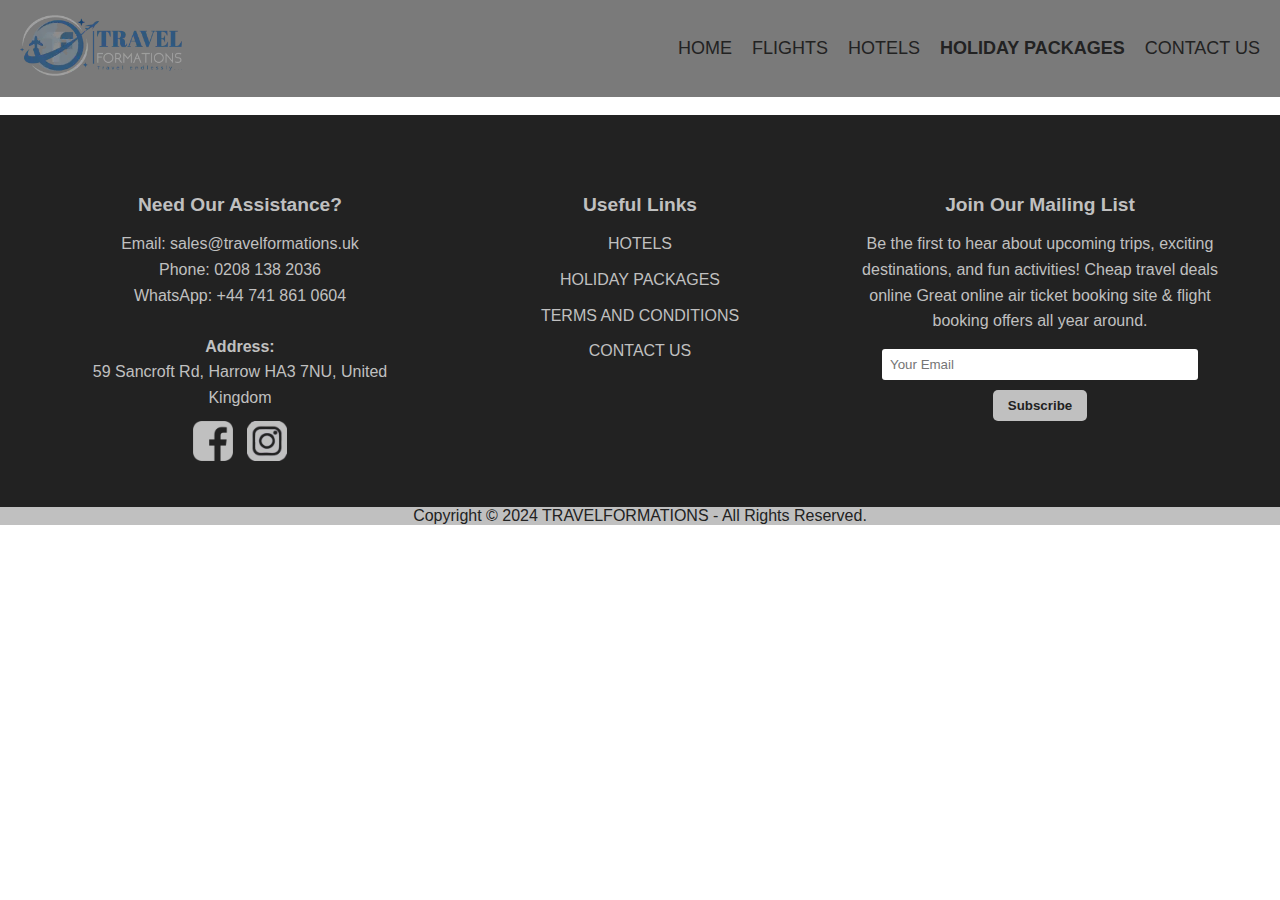
<file: holiday-packages.html>
<!DOCTYPE html>
<html lang="en">
<head>
    <meta charset="UTF-8">
    <meta name="viewport" content="width=device-width, initial-scale=1.0">
    <link rel="icon" type="image/x-icon" href="Pictures/Logo 2.webp">
    <link rel="stylesheet" href="styles.css">
    <title>TRAVELFORMATIONS | HOLIDAY PACKAGES</title>
</head>
<body>
    <header>
        <div class="navbar" style="background-color: rgba(34, 34, 34, 0.6);">
            <a href="index.html" style="text-decoration: none;"><div class="logo"><img src="Pictures/Logo 1.webp" alt="Logo"></div></a>
        <div class="navbar-big">
          <div class="nav-links">
              <a href="index.html">HOME</a>
              <a href="flights.html">FLIGHTS</a>
              <a href="hotels.html">HOTELS</a>
              <a href="holiday-packages.html" class="currenttab">HOLIDAY PACKAGES</a>
              <a href="contact-us.html">CONTACT US</a>
          </div>
        </div>
        <div class="navbar-small">
          <div id="myNav" class="overlay">
            <a href="javascript:void(0)" class="closebtn" onclick="closeNav()">&times;</a>
            <div class="overlay-content">
              <a href="index.html">HOME</a>
              <a href="flights.html">FLIGHTS</a>
              <a href="hotels.html">HOTELS</a>
              <a href="holiday-packages.html" class="currenttab">HOLIDAY PACKAGES</a>
              <a href="contact-us.html">CONTACT US</a>
            </div>
          </div>
          <span style="font-size:30px;cursor:pointer" onclick="openNav()">&#9776;</span>
        </div>
      </div>
    </header>
    <br>
    <button id="scrollToTopBtn" class="scroll-to-top-btn">&#10094;</button>
    <script src="script.js"></script>
</body>
<footer>
  <div class="footer">
    <div class="footer-section">
        <h3>Need Our Assistance?</h3>
        <p>
            <i class="fa fa-phone"></i> 
            Email: sales@travelformations.uk<br>
            Phone: 0208 138 2036<br>
            WhatsApp: +44 741 861 0604
        </p>
        <p>
            <br>
            <b>Address:</b><br>
            59 Sancroft Rd, Harrow HA3 7NU, United Kingdom
        </p>
        <div class="social-icons">
            <a href="https://web.facebook.com/travel.formations/" target="_blank"><img src="Pictures/Facebook.webp" alt="Facebook"></a>
            <a href="https://www.instagram.com/__travelformations__/" target="_blank"><img src="Pictures/Instagram.webp" alt="Instagram"></a>
        </div>
    </div>
    <div class="footer-section">
        <h3>Useful Links</h3>
        <ul>
            <li><a href="hotels.html" target="_blank">HOTELS</a></li>
            <li><a href="holiday-packages.html" target="_blank">HOLIDAY PACKAGES</a></li>
            <li><a href="terms-and-conditions.html" target="_blank">TERMS AND CONDITIONS</a></li>
            <li><a href="contact-us.html" target="_blank">CONTACT US</a></li>
        </ul>
    </div>
    <div class="footer-section">
        <h3>Join Our Mailing List</h3>
        <p>
            Be the first to hear about upcoming trips, exciting destinations, and fun activities! 
            Cheap travel deals online Great online air ticket booking site & flight booking offers all year around.
        </p>
        <form class="subscribe-form">
            <input type="email" placeholder="Your Email">
            <button type="submit">Subscribe</button>
        </form>
    </div>
  </div>
  <div class="rights"><p>Copyright © 2024 TRAVELFORMATIONS - All Rights Reserved.</p></div>
</footer>
</html>
</file>
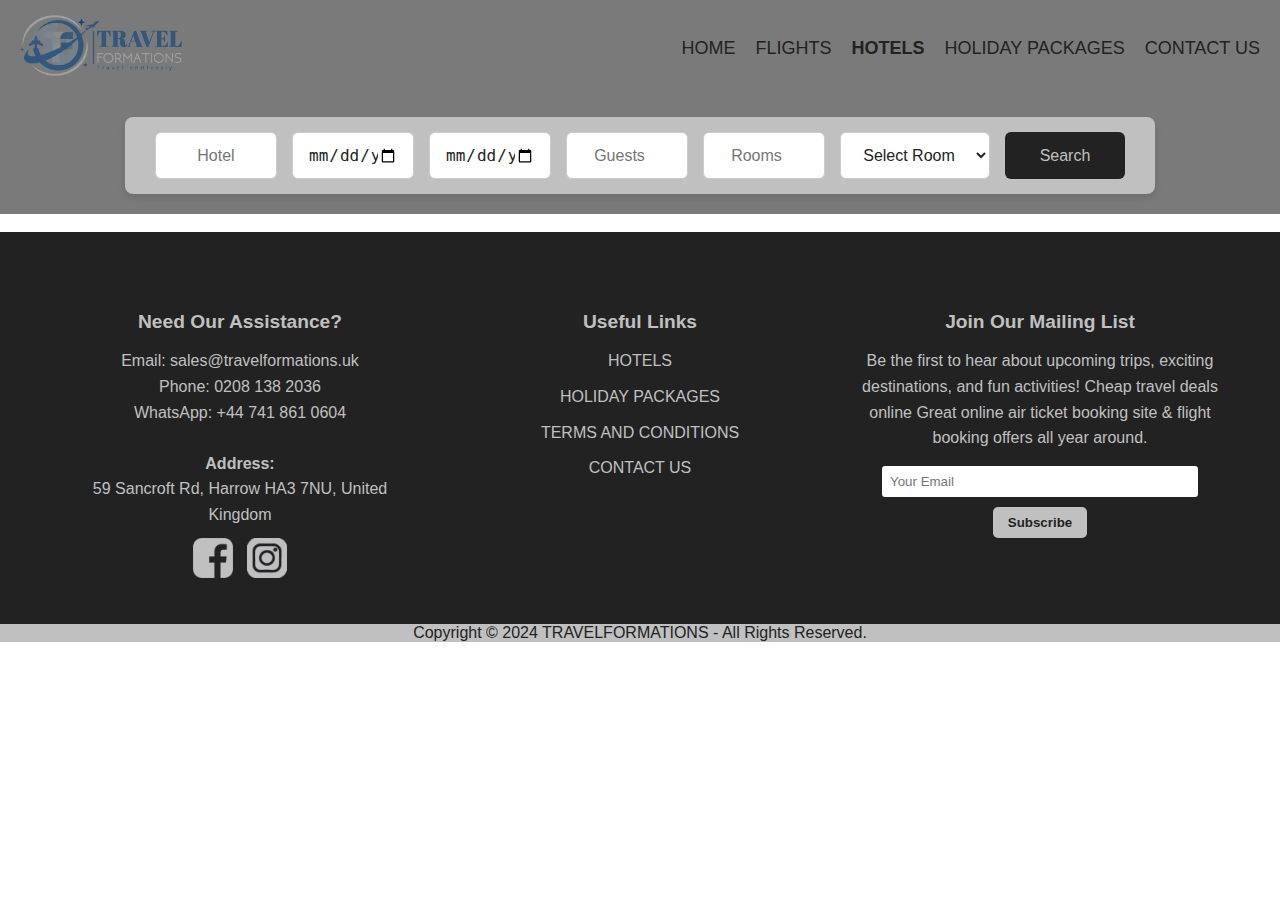
<file: hotels.html>
<!DOCTYPE html>
<html lang="en">
<head>
    <meta charset="UTF-8">
    <meta name="viewport" content="width=device-width, initial-scale=1.0">
    <link rel="icon" type="image/x-icon" href="Pictures/Logo 2.webp">
    <link rel="stylesheet" href="styles.css">
    <title>TRAVELFORMATIONS | HOTELS</title>
</head>
<body>
    <header>
        <div class="navbar" style="background-color: rgba(34, 34, 34, 0.6);">
            <a href="index.html" style="text-decoration: none;"><div class="logo"><img src="Pictures/Logo 1.webp" alt="Logo"></div></a>
        <div class="navbar-big">
          <div class="nav-links">
              <a href="index.html">HOME</a>
              <a href="flights.html">FLIGHTS</a>
              <a href="hotels.html" class="currenttab">HOTELS</a>
              <a href="holiday-packages.html">HOLIDAY PACKAGES</a>
              <a href="contact-us.html">CONTACT US</a>
          </div>
        </div>
        <div class="navbar-small">
          <div id="myNav" class="overlay">
            <a href="javascript:void(0)" class="closebtn" onclick="closeNav()">&times;</a>
            <div class="overlay-content">
              <a href="index.html">HOME</a>
              <a href="flights.html">FLIGHTS</a>
              <a href="hotels.html" class="currenttab">HOTELS</a>
              <a href="holiday-packages.html">HOLIDAY PACKAGES</a>
              <a href="contact-us.html">CONTACT US</a>
            </div>
          </div>
          <span style="font-size:30px;cursor:pointer" onclick="openNav()">&#9776;</span>
        </div>
      </div>
    </header>
    <div class="searchhead">
      <div class="hotel-search-bar">
        <form action="#" method="GET" class="hotel-search-bar-form">
          <input type="text" id="hotel" name="hotel" placeholder="Hotel" class="hotel-search-bar-input" required>
          <input type="date" id="checkin" name="checkin" class="hotel-search-bar-input" required>
          <input type="date" id="checkout" name="checkout" class="hotel-search-bar-input" required>
          <input type="number" id="guests" name="guests" min="1" max="10" class="hotel-search-bar-input" required placeholder="Guests">
          <input type="number" id="rooms" name="rooms" min="1" max="5" class="hotel-search-bar-input" required placeholder="Rooms">
          <select id="roomtype" name="roomtype" class="hotel-search-bar-select" required>
            <option selected disabled>Select Room</option>
            <option value="single">Single Room</option>
            <option value="double">Double Room</option>
            <option value="suite">Suite</option>
            <option value="family">Family Room</option>
          </select>
          <button type="submit" class="hotel-search-bar-btn">Search</button>
        </form>
      </div>
    </div>
    <br>
    <button id="scrollToTopBtn" class="scroll-to-top-btn">&#10094;</button>
    <script src="script.js"></script>
</body>
<footer>
  <div class="footer">
    <div class="footer-section">
        <h3>Need Our Assistance?</h3>
        <p>
            <i class="fa fa-phone"></i> 
            Email: sales@travelformations.uk<br>
            Phone: 0208 138 2036<br>
            WhatsApp: +44 741 861 0604
        </p>
        <p>
            <br>
            <b>Address:</b><br>
            59 Sancroft Rd, Harrow HA3 7NU, United Kingdom
        </p>
        <div class="social-icons">
            <a href="https://web.facebook.com/travel.formations/" target="_blank"><img src="Pictures/Facebook.webp" alt="Facebook"></a>
            <a href="https://www.instagram.com/__travelformations__/" target="_blank"><img src="Pictures/Instagram.webp" alt="Instagram"></a>
        </div>
    </div>
    <div class="footer-section">
        <h3>Useful Links</h3>
        <ul>
            <li><a href="hotels.html" target="_blank">HOTELS</a></li>
            <li><a href="holiday-packages.html" target="_blank">HOLIDAY PACKAGES</a></li>
            <li><a href="terms-and-conditions.html" target="_blank">TERMS AND CONDITIONS</a></li>
            <li><a href="contact-us.html" target="_blank">CONTACT US</a></li>
        </ul>
    </div>
    <div class="footer-section">
        <h3>Join Our Mailing List</h3>
        <p>
            Be the first to hear about upcoming trips, exciting destinations, and fun activities! 
            Cheap travel deals online Great online air ticket booking site & flight booking offers all year around.
        </p>
        <form class="subscribe-form">
            <input type="email" placeholder="Your Email">
            <button type="submit">Subscribe</button>
        </form>
    </div>
  </div>
  <div class="rights"><p>Copyright © 2024 TRAVELFORMATIONS - All Rights Reserved.</p></div>
</footer>
</html>
</file>
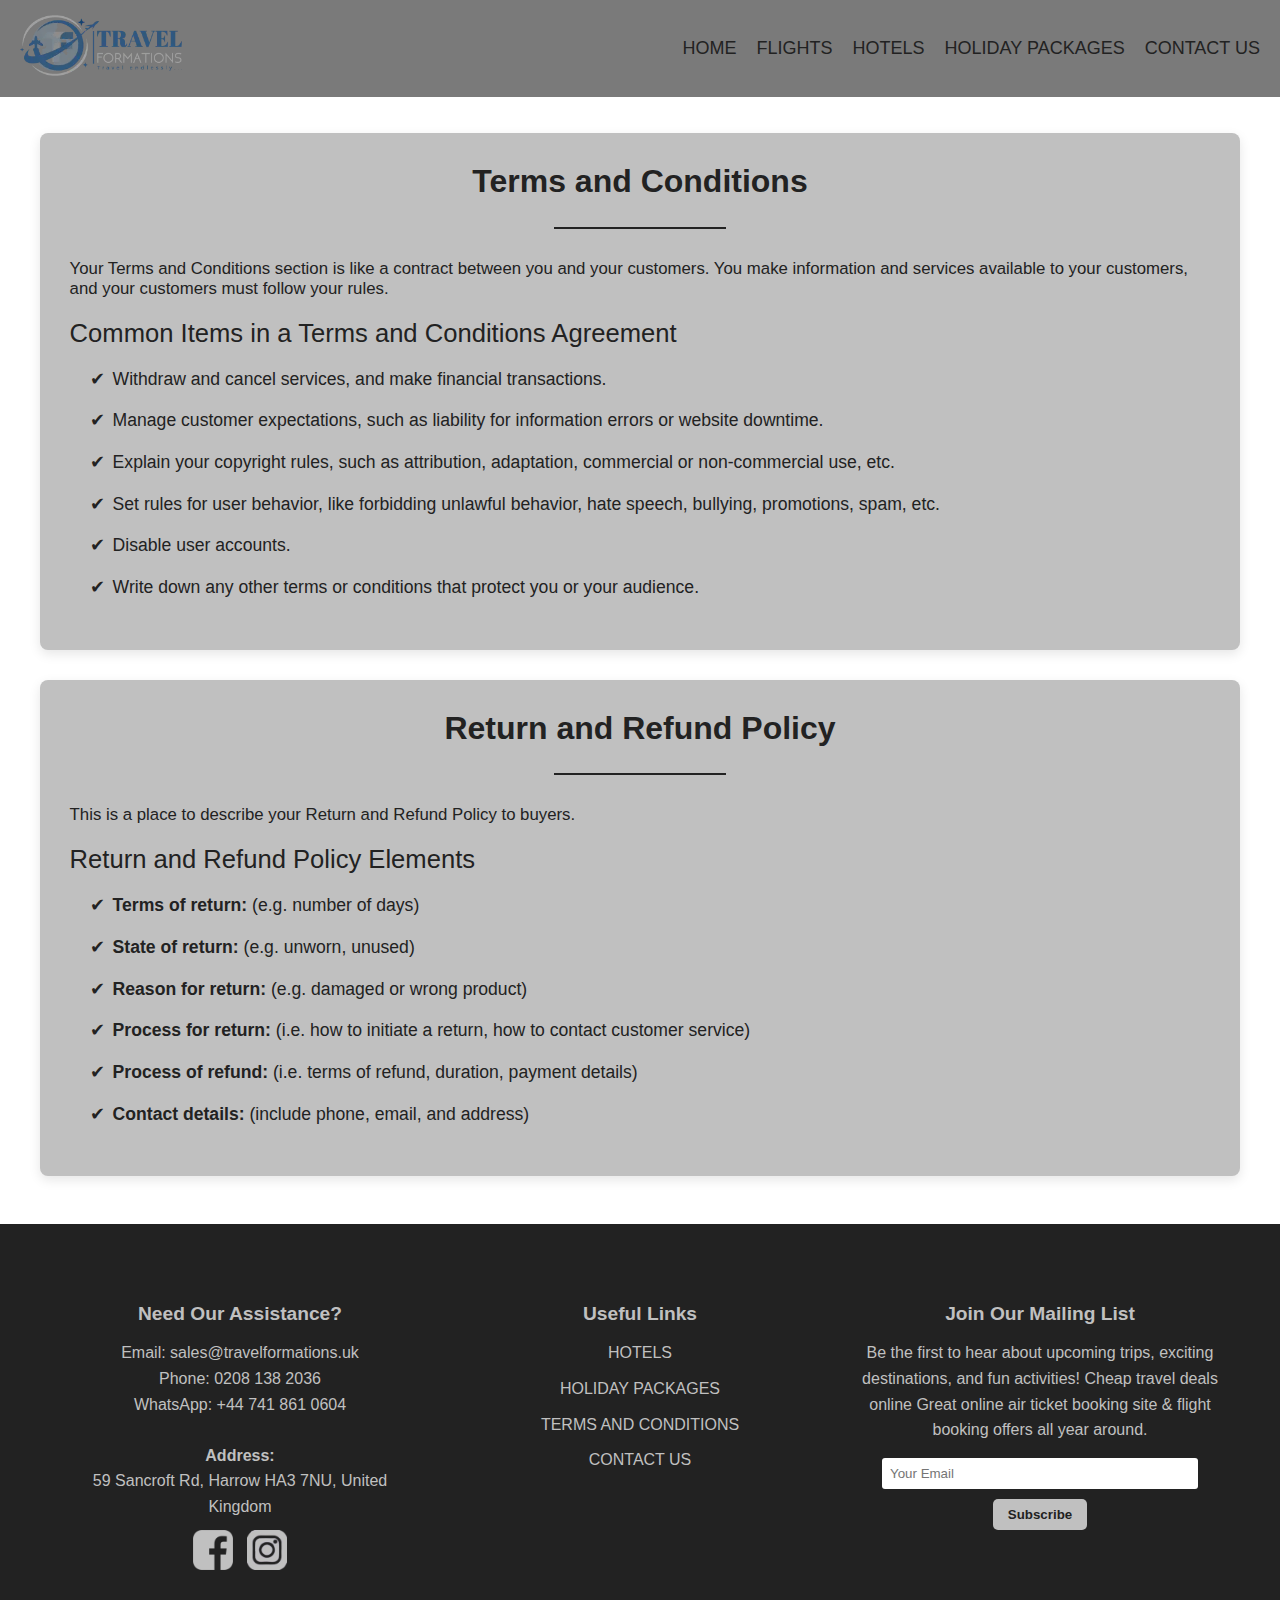
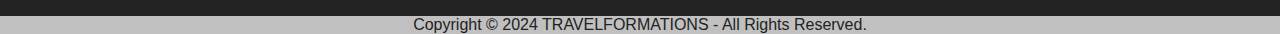
<file: terms-and-conditions.html>
<!DOCTYPE html>
<html lang="en">
<head>
    <meta charset="UTF-8">
    <meta name="viewport" content="width=device-width, initial-scale=1.0">
    <link rel="icon" type="image/x-icon" href="Pictures/Logo 2.webp">
    <link rel="stylesheet" href="styles.css">
    <title>TRAVELFORMATIONS | TERMS AND CONDITIONS</title>
</head>
<body>
    <header>
        <div class="navbar" style="background-color: rgba(34, 34, 34, 0.6);">
            <a href="index.html" style="text-decoration: none;"><div class="logo"><img src="Pictures/Logo 1.webp" alt="Logo"></div></a>
        <div class="navbar-big">
          <div class="nav-links">
              <a href="index.html">HOME</a>
              <a href="flights.html">FLIGHTS</a>
              <a href="hotels.html">HOTELS</a>
              <a href="holiday-packages.html">HOLIDAY PACKAGES</a>
              <a href="contact-us.html">CONTACT US</a>
          </div>
        </div>
        <div class="navbar-small">
          <div id="myNav" class="overlay">
            <a href="javascript:void(0)" class="closebtn" onclick="closeNav()">&times;</a>
            <div class="overlay-content">
              <a href="index.html">HOME</a>
              <a href="flights.html">FLIGHTS</a>
              <a href="hotels.html">HOTELS</a>
              <a href="holiday-packages.html">HOLIDAY PACKAGES</a>
              <a href="contact-us.html">CONTACT US</a>
            </div>
          </div>
          <span style="font-size:30px;cursor:pointer" onclick="openNav()">&#9776;</span>
        </div>
      </div>
    </header>
    <br><br>
    <section class="tandc-content">
        <div class="tandc-container">
            <div class="tandc-section terms">
                <center><h2>Terms and Conditions</h2></center>
                <hr>
                <p>Your Terms and Conditions section is like a contract between you and your customers. You make information and services available to your customers, and your customers must follow your rules.</p>

                <h3>Common Items in a Terms and Conditions Agreement</h3>
                <ul>
                    <li>Withdraw and cancel services, and make financial transactions.</li>
                    <li>Manage customer expectations, such as liability for information errors or website downtime.</li>
                    <li>Explain your copyright rules, such as attribution, adaptation, commercial or non-commercial use, etc.</li>
                    <li>Set rules for user behavior, like forbidding unlawful behavior, hate speech, bullying, promotions, spam, etc.</li>
                    <li>Disable user accounts.</li>
                    <li>Write down any other terms or conditions that protect you or your audience.</li>
                </ul>
            </div>

            <div class="tandc-section refund">
                <center><h2>Return and Refund Policy</h2></center>
                <hr>
                <p>This is a place to describe your Return and Refund Policy to buyers.</p>

                <h3>Return and Refund Policy Elements</h3>
                <ul>
                    <li><strong>Terms of return:</strong> (e.g. number of days)</li>
                    <li><strong>State of return:</strong> (e.g. unworn, unused)</li>
                    <li><strong>Reason for return:</strong> (e.g. damaged or wrong product)</li>
                    <li><strong>Process for return:</strong> (i.e. how to initiate a return, how to contact customer service)</li>
                    <li><strong>Process of refund:</strong> (i.e. terms of refund, duration, payment details)</li>
                    <li><strong>Contact details:</strong> (include phone, email, and address)</li>
                </ul>
            </div>
        </div>
    </section>
    <br>
    <button id="scrollToTopBtn" class="scroll-to-top-btn">&#10094;</button>
    <script src="script.js"></script>
</body>
<footer>
  <div class="footer">
    <div class="footer-section">
        <h3>Need Our Assistance?</h3>
        <p>
            <i class="fa fa-phone"></i> 
            Email: sales@travelformations.uk<br>
            Phone: 0208 138 2036<br>
            WhatsApp: +44 741 861 0604
        </p>
        <p>
            <br>
            <b>Address:</b><br>
            59 Sancroft Rd, Harrow HA3 7NU, United Kingdom
        </p>
        <div class="social-icons">
            <a href="https://web.facebook.com/travel.formations/" target="_blank"><img src="Pictures/Facebook.webp" alt="Facebook"></a>
            <a href="https://www.instagram.com/__travelformations__/" target="_blank"><img src="Pictures/Instagram.webp" alt="Instagram"></a>
        </div>
    </div>
    <div class="footer-section">
        <h3>Useful Links</h3>
        <ul>
            <li><a href="hotels.html" target="_blank">HOTELS</a></li>
            <li><a href="holiday-packages.html" target="_blank">HOLIDAY PACKAGES</a></li>
            <li><a href="terms-and-conditions.html" target="_blank">TERMS AND CONDITIONS</a></li>
            <li><a href="contact-us.html" target="_blank">CONTACT US</a></li>
        </ul>
    </div>
    <div class="footer-section">
        <h3>Join Our Mailing List</h3>
        <p>
            Be the first to hear about upcoming trips, exciting destinations, and fun activities! 
            Cheap travel deals online Great online air ticket booking site & flight booking offers all year around.
        </p>
        <form class="subscribe-form">
            <input type="email" placeholder="Your Email">
            <button type="submit">Subscribe</button>
        </form>
    </div>
  </div>
  <div class="rights"><p>Copyright © 2024 TRAVELFORMATIONS - All Rights Reserved.</p></div>
</footer>
</html>
</file>
<file: styles.css>
body {
  font-family: Arial, sans-serif;
  color: #c0c0c0;
}

/* ----------------------------------------------------------------------------------------------------*/

/*Go To The Top*/
.scroll-to-top-btn {
  position: fixed;
  bottom: 20px;
  right: 20px;
  padding-bottom: 5px;
  background-color: #30587f;
  color: white;
  border: none;
  border-radius: 50%;
  transform: rotate(90deg);
  width: 50px;
  height: 50px;
  font-size: 24px;
  cursor: pointer;
  box-shadow: 0 4px 8px rgba(0, 0, 0, 0.2);
  transition: background-color 0.3s;
  display: none; 
}

/* ----------------------------------------------------------------------------------------------------*/

/* Navigation */
header {
  margin-top: -8px;
  margin-left: -8px;
  margin-right: -8px;
  color: white;
}

.currenttab{
  font-weight: bolder;
}

.navimg{
  background-image: url('Pictures/Banner.webp');
  background-size: cover;
  background-position: center;
  padding-bottom:  50px;
}

.navbar {
  color: #222222;
  display: flex;
  justify-content: space-between;
  align-items: center;
  padding: 15px 20px;
  top: 0;
  z-index: 1000;
}

.logo {
  font-size: 24px;
  font-weight: bold;
  color: #222222;
}

.logo img{
  width: 60%;
}

.nav-links {
  display: flex;
  gap: 20px;
}

.nav-links a {
  color: #222222;
  text-decoration: none;
  font-size: 18px;
}

.nav-links a:hover {
  font-weight: bolder;
}

.overlay {
  height: 100%;
  width: 100%;
  display: none;
  position: fixed;
  z-index: 1;
  top: 0;
  left: 0;
  background-color: rgb(34, 34, 34);
  background-color: rgba(34, 34, 34, 0.902);
}

.overlay-content {
  position: relative;
  top: 25%;
  width: 100%;
  text-align: center;
  margin-top: 30px;
}

.overlay a {
  padding: 8px;
  text-decoration: none;
  font-size: 25px;
  color: #c0c0c0;
  display: block;
  transition: 0.3s;
}

.overlay a:hover, .overlay a:focus {
  color: #f1f1f1;
}

.overlay .closebtn {
  position: absolute;
  top: 20px;
  right: 45px;
  font-size: 60px;
}

.searchhead{
  padding-top: 20px;
  padding-bottom: 20px;
  margin-left: -8px;
  margin-right: -8px;
  background-color: rgba(34, 34, 34, 0.6);
}

@media screen and (max-width: 1050px) {
  .navimg{
    height: 95vh;
  }
}

@media screen and (min-width: 901px) {
  .navbar-small{
    display: none;
  }
}

@media screen and (max-width: 900px) {
  .navbar-big{
    display: none;
  }
}

@media screen and (max-height: 450px) {
  .overlay a {font-size: 20px}
  .overlay .closebtn {
  font-size: 40px;
  top: 15px;
  right: 35px;
  }
}

/* ----------------------------------------------------------------------------------------------------*/

/* Footer */
.footer {
  margin-left: -8px;
  margin-right: -8px;
  margin-bottom: -8px;
  display: flex;
  flex-wrap: wrap;
  justify-content: space-around;
  padding: 40px;
  background-color: #222222;
  text-align: center;
}

.footer-section {
  flex: 1;
  padding: 20px;
  min-width: 250px;
}

.footer-section h3 {
  color: #c0c0c0;
  font-size: 1.2em;
  margin-bottom: 15px;
}

.footer-section p, .footer-section ul {
  margin: 0;
  color: #c0c0c0;
  line-height: 1.6;
}

.footer-section ul {
  list-style: none;
  padding: 0;
}

.footer-section ul li {
  margin-bottom: 10px;
}

.footer-section ul li a {
  color: #c0c0c0;
  text-decoration: none;
  transition: color 0.3s;
}

.footer-section ul li a:hover {
  font-weight: 550;
}

.social-icons {
  margin-top: 10px;
}

.social-icons img {
  width: 40px;
  margin: 0 5px;
}

.subscribe-form {
  display: flex;
  gap: 5px;
  flex-direction: column;
  align-items: center;
  margin-top: 15px;
}

.subscribe-form input[type="email"] {
  padding: 8px;
  border: none;
  border-radius: 3px;
  width: 100%;
  max-width: 300px;
  outline: none;
}

.subscribe-form button {
  margin-top: 5px;
  padding: 8px 15px;
  border: none;
  border-radius: 5px;
  background-color: #c0c0c0;
  color: #222222;
  font-weight: bold;
  cursor: pointer;
}

.rights{
  margin-bottom: -34px;
  margin-top: -34px;
  margin-left: -8px;
  margin-right: -8px;
  background-color: #c0c0c0;
  color: #222222;
  text-align: center;
}

@media (max-width: 768px) {
  .footer {
    padding: 20px;
    flex-direction: column;
    align-items: center;
  }
}

@media (max-width: 480px) {
  .footer-section h3 {
    font-size: 1.1em;
  }

  .social-icons img {
    width: 35px;
  }

  .subscribe-form input[type="email"] {
    width: 80%;
  }

  .subscribe-form button {
    width: 40%;
  }
}

/* ----------------------------------------------------------------------------------------------------*/

/*Home Page*/
/*Banner Text*/
.travel-content {
  color: #222222;
  text-align: center;
  padding: 20px;
}

.travel-content h1 {
  font-size: 3rem;
  margin-bottom: 10px;
}

.travel-content h2 {
  font-size: 1.6rem; 
  margin: 10px 0;
}

@media (max-width: 1050px) {
  .travel-content {
    color: #c0c0c0;
  }
}

@media (max-width: 992px) {
  .travel-content h1 {
      font-size: 2.5rem;
  }
  .travel-content h2 {
      font-size: 1.4rem;
  }
}

@media (max-width: 768px) {
  .travel-content h1 {
      font-size: 2rem;
  }
  .travel-content h2 {
      font-size: 1.2rem;
  }
}

@media (max-width: 576px) {
  .travel-content h1 {
      font-size: 1.5rem;
  }
  .travel-content h2 {
      font-size: 1rem;
  }
}

/*Travel search engine - Big*/
.search-container-big {
  max-width: 1000px;
  margin: auto;
  padding: 15px;
  background: #ffffff;
  border-radius: 8px;
  box-shadow: 0 4px 8px rgba(0, 0, 0, 0.1);
  display: flex;
  flex-direction: column;
  gap: 10px;
}

.trip-type-big {
  display: flex;
  justify-content: center;
  align-items: center;
  gap: 20px;
}

.trip-type-big label {
  font-size: 16px;
  color: #222222;
}

.trip-type-big input[type="radio"] {
  accent-color: #222222;
  margin-right: 5px;
}

.input-row-big {
  display: flex;
  gap: 10px;
  align-items: center;
}

.input-field-big {
  width: 150px;
  padding: 14px 14px;
  border: 1px solid #ccc;
  border-radius: 6px;
  font-size: 16px;
  color: #222222;
  text-align: center;
}

.swap-icon-big {
  font-size: 18px;
  color: #222222;
  cursor: pointer;
}

.search-button-big {
  padding: 14px 20px;
  background: #222222;
  color: #c0c0c0;
  border: none;
  border-radius: 6px;
  cursor: pointer;
  font-size: 16px;
}

.travelers-container-big {
  position: relative;
}

.travelers-button-big {
  background-color: #ffffff;
  color: #222222;
  padding: 5px 5px;
  border: 1px solid #ccc;
  border-radius: 6px;
  font-size: 16px;
  cursor: pointer;
  width: 100%;
  text-align: left;
  display: flex;
  justify-content: space-between;
  align-items: center;
}

.travelers-modal-big {
  margin-left: -117.5%;
  margin-top: 3px;
  position: absolute;
  background: #ffffff;
  padding: 20px;
  border-radius: 8px;
  display: none;
  flex-direction: column;
  z-index: 10;
}

.travelers-modal-big.active {
  display: flex;
}

.passenger-section-big {
  display: flex;
  justify-content: space-between;
  gap: 20px;
  margin-bottom: 15px;
}

.passenger-type-big {
  text-align: center;
}

.passenger-type-big label {
  font-size: 14px;
  color: #222222;
  margin-bottom: 5px;
  display: block;
}

.counter-big {
  display: flex;
  align-items: center;
  gap: 5px;
}

.counter-big button {
  width: 30px;
  height: 30px;
  background-color: #c0c0c0;
  border: none;
  border-radius: 50%;
  color: #222222;
  font-size: 18px;
  cursor: pointer;
  transition: background-color 0.3s;
}

.counter-big input {
  width: 40px;
  height: 30px;
  text-align: center;
  border: 1px solid #ddd;
  border-radius: 5px;
  font-size: 14px;
  color: #222222;
}

.class-selection-big {
  display: flex;
  justify-content: space-around;
  margin: 15px 0;
  font-size: 14px;
}

.class-selection-big input[type="radio"] {
  accent-color: #222222;
}

.class-selection-big label {
  display: flex;
  align-items: center;
  gap: 5px;
  color: #555;
}

.done-button-big {
  width: 100%;
  padding: 10px;
  background: #222222;
  color: #c0c0c0;
  border: none;
  border-radius: 5px;
  font-size: 16px;
  cursor: pointer;
  transition: background-color 0.3s;
}

@media (max-width: 1050px) {
  .travel-search-engine-big{
    display: none;
  }
}

/*Travel search engine small*/
.travel-search-engine-small {
  margin-left: -8px;
  margin-right: -8px;
  background-color: #222222;
}

.content-grid-small {
  display: grid;
  grid-template-columns: 1fr;
  gap: 20px;
}

.search-container-small {
  width: 80%;
  margin: 0 auto;
  background: #ffffff;
  padding: 20px;
  border-radius: 8px;
  box-shadow: 0 4px 8px rgba(0, 0, 0, 0.1);
  color: #222222;
}

.trip-type-small {
  display: flex;
  justify-content: space-between;
  gap: 15px;
  margin-bottom: 20px;
}

.trip-type-small input[type="radio"] {
  accent-color: #222222;
}

.trip-type-small label {
  font-size: 16px;
  color: #222222;
  cursor: pointer;
}

.input-row-small {
  display: grid;
  grid-template-columns: 1fr 1fr;
  gap: 10px;
  align-items: center;
}

.input-field-small {
  padding: 14px;
  border: 1px solid #ccc;
  border-radius: 6px;
  font-size: 16px;
  color: #222222;
  text-align: center;
}

.swap-icon-small {
  font-size: 24px;
  color: #222222;
  cursor: pointer;
  text-align: center;
}

.search-button-small {
  grid-column: span 2;
  width: 100%;
  padding: 14px;
  background: #222222;
  color: #c0c0c0;
  border: none;
  border-radius: 6px;
  cursor: pointer;
  font-size: 16px;
  margin-top: 20px;
  transition: background-color 0.3s;
}

.travelers-container-small {
  position: relative;
  margin-top: 20px;
}

.travelers-button-small {
  background-color: #ffffff;
  color: #222222;
  padding: 12px 20px;
  border: 1px solid #ccc;
  border-radius: 6px;
  font-size: 16px;
  cursor: pointer;
  width: 100%;
  text-align: left;
}

.travelers-modal-small {
  margin-top: 10px;
  position: absolute;
  background: #ffffff;
  border: 1px solid #ddd;
  box-shadow: 0px 4px 12px rgba(0, 0, 0, 0.1);
  padding: 20px;
  border-radius: 8px;
  display: none;
  flex-direction: column;
  align-items: center;
  z-index: 10;
  width: 50%;
}

.travelers-modal-small.active {
  display: flex;
}

.passenger-section-small {
  display: flex;
  flex-direction: column;
  gap: 15px;
  margin-bottom: 15px;
  align-items: center;
  width: 100%; 
}

.passenger-type-small {
  text-align: center;
  width: 100%;
}

.counter-small {
  display: flex;
  align-items: center;
  gap: 5px;
  justify-content: center;
}

.counter-small button {
  width: 30px;
  height: 30px;
  background-color: #c0c0c0;
  border: none;
  border-radius: 50%;
  color: #222222;
  font-size: 18px;
  cursor: pointer;
}

.counter-small input {
  width: 40px;
  height: 30px;
  text-align: center;
  border: 1px solid #ddd;
  border-radius: 5px;
  font-size: 14px;
  color: #222222;
}

.class-selection-small {
  display: flex;
  flex-wrap: wrap; 
  gap: 20px;
  justify-content: center; 
  margin-top: 20px;
  width: 100%;
}

.class-selection-small input[type="radio"] {
  accent-color: #222222;
}

.class-selection-small label {
  display: flex;
  align-items: center;
  color: #222222;
}

.done-button-small {
  width: 100%;
  padding: 12px;
  background: #222222;
  color: #c0c0c0;
  border: none;
  border-radius: 6px;
  cursor: pointer;
  margin-top: 20px;
}

@media (max-width: 768px) {

  .travelers-modal-small {
      max-width: 60%
  }

  .counter-small button,
  .counter-small input {
      width: 30px;
      height: 30px;
      font-size: 14px;
  }

  .done-button-small {
      font-size: 14px;
  }
}

@media (max-width: 480px) {
  .travelers-button-small {
      font-size: 14px;
      padding: 8px 12px;
  }

  .travelers-modal-small {
      padding: 15px;
  }

  .done-button-small {
      font-size: 13px;
      padding: 10px;
  }

  .counter-small button {
      width: 28px;
      height: 28px;
      font-size: 16px;
  }

  .counter-small input {
      width: 35px;
      font-size: 13px;
  }
}

@media (max-width: 768px) {
  .input-row-small {
    grid-template-columns: 1fr;
  }
  
  .search-button-small {
    grid-column: 1 / -1;
  }
}

@media (max-width: 396px) {
  .trip-type-small label{
    font-size: 15px;
  }
}

@media (max-width: 378px) {
  .trip-type-small label{
    font-size: 14px;
  }
}

@media (max-width: 361px) {
  .trip-type-small label{
    font-size: 13px;
  }
}

@media (max-width: 343px) {
  .trip-type-small label{
    font-size: 12px;
  }
}

@media (max-width: 326px) {
  .trip-type-small label{
    font-size: 11px;
  }
}

@media (min-width: 1050px) {
  .travel-search-engine-small{
    display: none;
  }
}

/* ----------------------------------------------------------------------------------------------------*/

/*Flights*/
.search-container-flights {
  max-width: 1000px;
  margin: auto;
  padding: 15px;
  background: #c0c0c0;
  border-radius: 8px;
  box-shadow: 0 4px 8px rgba(0, 0, 0, 0.1);
  display: flex;
  flex-direction: column;
  gap: 10px;
}

.trip-type-flights {
  display: flex;
  justify-content: center;
  align-items: center;
  gap: 20px;
}

.trip-type-flights input[type="radio"] {
  accent-color: #222222;
}

.trip-type-flights label {
  font-size: 16px;
  color: #222222;
}

.trip-type-flights input[type="radio"] {
  margin-right: 5px;
}

.input-row-flights {
  display: flex;
  gap: 10px;
  align-items: center;
}

.input-field-flights {
  width: 150px;
  padding: 14px;
  border: 1px solid #ccc;
  border-radius: 6px;
  font-size: 16px;
  color: #222222;
  text-align: center;
}

.swap-icon-flights {
  font-size: 18px;
  color: #222222;
  cursor: pointer;
}

.search-button-flights {
  padding: 14px 20px;
  background: #222222;
  color: #c0c0c0;
  border: none;
  border-radius: 6px;
  cursor: pointer;
  font-size: 16px;
}

.travelers-container-flights {
  position: relative;
}

.travelers-button-flights {
  background-color: #ffffff;
  color: #222222;
  padding: 5px 5px;
  border: 1px solid #ccc;
  border-radius: 6px;
  font-size: 16px;
  cursor: pointer;
  width: 100%;
  text-align: left;
  display: flex;
  justify-content: space-between;
  align-items: center;
}

.travelers-modal-flights {
  margin-left: -117.5%;
  margin-top: 3px;
  position: absolute;
  background: #ffffff;
  padding: 20px;
  border-radius: 8px;
  display: none;
  flex-direction: column;
  z-index: 10;
}

.travelers-modal-flights.active {
  display: flex;
}

.passenger-section-flights {
  display: flex;
  justify-content: space-between;
  gap: 20px;
  margin-bottom: 15px;
}

.passenger-type-flights {
  text-align: center;
}

.passenger-type-flights label {
  font-size: 14px;
  color: #222222;
  margin-bottom: 5px;
  display: block;
}

.counter-flights {
  display: flex;
  align-items: center;
  gap: 5px;
}

.counter-flights button {
  width: 30px;
  height: 30px;
  background-color: #c0c0c0;
  border: none;
  border-radius: 50%;
  color: #222222;
  font-size: 18px;
  cursor: pointer;
}

.counter-flights input {
  width: 40px;
  height: 30px;
  text-align: center;
  border: 1px solid #ddd;
  border-radius: 5px;
  font-size: 14px;
  color: #222222;
}

.class-selection-flights {
  display: flex;
  justify-content: space-around;
  margin: 15px 0;
  font-size: 14px;
}

.class-selection-flights input[type="radio"] {
  accent-color: #222222;
}

.class-selection-flights label {
  display: flex;
  align-items: center;
  gap: 5px;
  color: #222222;
}

.done-button-flights {
  width: 100%;
  padding: 10px;
  background: #222222;
  color: #c0c0c0;
  border: none;
  border-radius: 5px;
  font-size: 16px;
  cursor: pointer;
  transition: background-color 0.3s;
}

@media (max-width: 1050px) {
  .search-container-flights {
    padding: 20px;
    max-width: 90%;
  }

  .input-row-flights {
    flex-direction: column;
    gap: 10px;
  }

  .input-field-flights {
    width: 90%;
    padding: 12px;
  }

  .swap-icon-flights {
    display: none;
  }

  .search-button-flights {
    width: 93%;
  }
  
  .travelers-container-flights {
    width: 93%;
  }

  .travelers-button-flights {
    padding: 10px;
    font-size: 18px;
  }
  
  .travelers-modal-flights {
    box-shadow: 0px 4px 12px rgba(0, 0, 0, 0.1);
    margin-left: 0;
    width: 50%;
  }

  .passenger-section-flights {
    flex-direction: column;
    gap: 15px;
  }

  .passenger-type-flights {
    width: 100%;
  }

  .counter-flights {
    display: flex;
    justify-content: center;
    align-items: center;
  } 

  .counter-flights button {
    width: 35px;
    height: 35px;
  }

  .counter-flights input {
    width: 45px;
  }

  .class-selection-flights {
    gap: 15px;
    text-align: center;
    justify-content: center;
    align-items: center;
  }  

  .done-button-flights {
    width: 100%;
  }
}

@media (max-width: 768px) {
  .search-container-flights {
    max-width: 90%;
    padding: 15px;
  }

  .input-row-flights {
    flex-direction: column;
    gap: 8px;
  }

  .input-field-flights {
    width: 90%;
  }

  .search-button-flights {
    padding: 12px 18px;
    font-size: 14px;
    width: 93%;
  }

  .travelers-container-flights {
    width: 94%;
  }

  .travelers-button-flights {
    font-size: 16px;
  }

  .passenger-section-flights {
    flex-direction: column;
    gap: 12px;
  }

  .counter-flights {
    display: flex;
    justify-content: center;
    align-items: center;
  } 

  .class-selection-flights {
    flex-direction: column;
    gap: 20px;
  }

  .done-button-flights {
    padding: 12px;
    font-size: 14px;
  }
}

@media (max-width: 480px) {
  .search-container-flights {
    max-width: 90%;
    padding: 10px;
  }

  .input-row-flights {
    flex-direction: column;
    gap: 6px;
  }

  .input-field-flights {
    width: 90%;
    font-size: 14px;
  }
  
  .search-button-flights {
    padding: 10px 16px;
    font-size: 14px;
    width: 95%;
  }  

  .travelers-container-flights {
    width: 96%;
  }

  .travelers-button-flights {
    font-size: 14px;
  }

  .passenger-section-flights {
    flex-direction: column;
    gap: 10px;
  }

  .counter-flights {
    display: flex;
    justify-content: center;
    align-items: center;
  } 

  .done-button-flights {
    padding: 10px;
    font-size: 14px;
  }
}

@media (max-width: 396px) {
  .trip-type-flights label{
    font-size: 15px;
  }
}

@media (max-width: 370px) {
  .trip-type-flights label{
    font-size: 14px;
  }
}

@media (max-width: 355px) {
  .trip-type-flights label{
    font-size: 13px;
  }
}

@media (max-width: 339px) {
  .trip-type-flights label{
    font-size: 12px;
  }
}

@media (max-width: 324px) {
  .trip-type-flights label{
    font-size: 11px;
  }
}

/*Slide Show 1*/
.slideshow1 hr {
  border: none;
  border-top: 2px solid #222222;
  width: 15%;
}

.slideshow1 h1 {
  margin-bottom: 15px;
  color: #222222;
}

.slideshow1-container {
  position: relative;
  width: 90%;
  overflow: hidden;
  display: flex;
  justify-content: center;
  align-items: center;
  margin: 0 auto;
}

.slideshow1-slides {
  display: flex;
  transition: transform 0.5s ease;
  width: calc(100% * 8 / 3);
}

.slideshow1-slide {
  flex: 1 0 calc(100% / 3);
  display: flex;
  justify-content: center;
  align-items: center;
}

.slideshow1-slide img {
  width: 100%;
  height: auto;
}

.slideshow1-prev, .slideshow1-next {
  cursor: pointer;
  position: absolute;
  top: 50%;
  width: auto;
  padding: 16px;
  margin-top: -22px;
  color: white;
  font-weight: bold;
  font-size: 18px;
  transition: 0.3s;
  user-select: none;
  z-index: 10;
}

.slideshow1-next {
  right: 0;
  border-radius: 3px 0 0 3px;
}

.slideshow1-prev {
  left: 0;
  border-radius: 0 3px 3px 0;
}

@media (max-width: 992px) {
  .slideshow1 h1 {
    font-size: 2.5rem;
  }
}

@media (max-width: 768px) {
  .slideshow1 h1 {
    font-size: 2rem;
  }
}

@media (max-width: 576px) {
  .slideshow1 h1 {
    font-size: 1.5rem;
  }
}

@media (max-width: 890px) {
  .slideshow1-slide {
  flex: 1 0 calc(100% / 2);
  }
}

@media (max-width: 490px) {
  .slideshow1-slide {
  flex: 1 0 100%;
  }
}

/*Fly Now Pay Later*/
.fly-now-pay-later {
  margin: 50px -8px;
  padding-top: 30px;
  padding-bottom: 30px;
  background-color: #c0c0c0;
  text-align: center;
}

.fly-now-pay-later hr {
  border: none;
  border-top: 2px solid #222222;
  width: 15%;
  margin: 0 auto;
}

.fly-now-pay-later h1 {
  color: #222222;
  font-size: 2rem;
  font-weight: bold;
  margin-bottom: 15px;
}

.fly-now-pay-later .content {
  display: flex;
  align-items: center;
  justify-content: center;
  gap: 40px;
  max-width: 80%;
  margin: 0 auto;
  flex-direction: column-reverse;
  padding: 0 5%;
}

.fly-now-pay-later iframe {
  width: 100%;
  max-width: 980px;
  height: auto;
  aspect-ratio: 16 / 9;
  border-radius: 10px;
}

.fly-now-pay-later .text {
  color: #222222;
  text-align: center;
  line-height: 1.6;
}

.fly-now-pay-later .text h2 {
  font-size: 1.5rem;
  color: #222222;
  margin-bottom: 15px;
}

.fly-now-pay-later .text p {
  font-size: 1rem;
}

@media (max-width: 600px) {
  .fly-now-pay-later h1 {
    font-size: 1.5rem;
  }

  .fly-now-pay-later .content {
    gap: 20px;
  }

  .fly-now-pay-later iframe {
    width: 100%;
    height: auto;
  }

  .fly-now-pay-later .text h2 {
    font-size: 1.25rem;
  }

  .fly-now-pay-later .text p {
    font-size: 0.99rem;
  }
}

@media (min-width: 601px) and (max-width: 1024px) {
  .fly-now-pay-later h1 {
    font-size: 1.75rem;
  }

  .fly-now-pay-later .content {
    gap: 30px;
  }

  .fly-now-pay-later iframe {
    width: 100%;
    max-width: 850px;
    height: auto;
  }

  .fly-now-pay-later .text h2 {
    font-size: 1.375rem;
  }

  .fly-now-pay-later .text p {
    font-size: 1rem;
  }
}

@media (min-width: 1025px) {
  .fly-now-pay-later h1 {
    font-size: 2rem;
  }

  .fly-now-pay-later .content {
    gap: 40px;
  }

  .fly-now-pay-later iframe {
    width: 980px;
    height: 552px;
  }

  .fly-now-pay-later .text h2 {
    font-size: 1.5rem;
  }

  .fly-now-pay-later .text p {
    font-size: 1rem;
  }
}

/*Experience the Best with TRAVELFORMATIONS*/
.experience1 {
  text-align: center;
}

.experience1 hr {
  border: none;
  border-top: 2px solid #222222;
  width: 15%;
}

.experience1 h1 {
  color: #222222;
  font-size: 2rem;
  font-weight: bold;
  margin-bottom: 15px;
}

.experience1 .content {
  display: flex;
  align-items: center;
  justify-content: center;
  gap: 40px;
  max-width: 80%;
  margin: 0 auto;
  flex-direction: row;
}

.experience1 img {
  height: 500px;
  max-width: 100%;
  border-radius: 5px;
}

.experience1 .text {
  color: #222222;
  text-align: left;
  line-height: 1.6;
}

.experience1 .text p {
  font-size: 1.5rem;
  color: #222222;
}


@media (max-width: 1100px) {
  .experience1 img {
    height: 350px;
    max-width: 100%;
    border-radius: 5px;
  }

  .experience1 .content {
    max-width: 90%;
  }
}

@media (max-width: 900px) {
  .experience1 h1 {
    font-size: 1.8rem;
  }

  .experience1 .content {
    flex-direction: column;
    gap: 20px;
    max-width: 90%;
  }

  .experience1 img {
    height: 350px;
    width: auto;
  }
  .experience1 .text {
    text-align: center;
  }

  .experience1 .text p {
    font-size: 1.3rem;
  }
}

@media (max-width: 480px) {
  .experience1 h1 {
    font-size: 1.5rem;
  }

  .experience1 hr {
    width: 30%;
  }

  .experience1 .text p {
    font-size: 1.2rem;
  }

  .experience1 img {
    height: auto;
    width: auto;
  }
}

/*Slide Show 3*/
.slideshow3 {
  margin: 50px -8px;
  padding-top: 30px;
  padding-bottom: 30px;
  background-color: #c0c0c0;
  text-align: center;
}

.slideshow3 hr {
  border: none;
  border-top: 2px solid #222222;
  width: 15%;
}

.slideshow3 h1 {
  margin-bottom: 15px;
  color: #222222;
}

.slideshow3-container {
  position: relative;
  width: 90%;
  overflow: hidden;
  display: flex;
  justify-content: center;
  align-items: center;
  margin: 0 auto;
}

.slideshow3-slides {
  display: flex;
  transition: transform 0.5s ease;
  width: calc(100% * 8 / 3);
}

.slideshow3-slide {
  flex: 1 0 calc(100% / 3);
  display: flex;
  justify-content: center;
  align-items: center;
}

.slideshow3-slide img {
  width: 100%;
  height: auto;
}

.slideshow3-prev, .slideshow3-next {
  cursor: pointer;
  position: absolute;
  top: 50%;
  width: auto;
  padding: 16px;
  margin-top: -22px;
  color: white;
  font-weight: bold;
  font-size: 18px;
  transition: 0.3s;
  user-select: none;
  z-index: 10;
}

.slideshow3-next {
  right: 0;
  border-radius: 3px 0 0 3px;
}

.slideshow3-prev {
  left: 0;
  border-radius: 0 3px 3px 0;
}

@media (max-width: 992px) {
  .slideshow3 h1 {
    font-size: 2.5rem;
  }
}

@media (max-width: 768px) {
  .slideshow3 h1 {
    font-size: 2rem;
  }
}

@media (max-width: 576px) {
  .slideshow3 h1 {
    font-size: 1.5rem;
  }
}

@media (max-width: 890px) {
  .slideshow3-slide {
    flex: 1 0 calc(100% / 2);
  }
}

@media (max-width: 490px) {
  .slideshow3-slide {
    flex: 1 0 100%;
  }
}

/*Our Popular Destinations*/
.popular {
  background-color: #fff;
}

.popular-container {
  width: 85%;
  margin: 0 auto;
  text-align: center;
}

.popular-container h1 {
  font-size: 2.5em;
  color: #333;
  font-weight: bold;
  margin-bottom: 20px;
  text-transform: uppercase;
  letter-spacing: 2px;
}

.popular-container hr {
  border: none;
  border-top: 3px solid #222222;
  width: 60px;
  margin: 20px auto;
}

.popular-container h2 {
  font-size: 1.8em;
  color: #222;
  margin-top: 30px;
  margin-bottom: 20px;
  font-weight: 600;
  text-transform: uppercase;
}

.popular-destination-grid {
  display: grid;
  grid-template-columns: repeat(auto-fill, minmax(250px, 1fr));
  gap: 20px;
  margin-top: 30px;
}

.popular-destination-item {
  background-color: #fff;
  border-radius: 12px;
  box-shadow: 0 8px 16px rgba(0, 0, 0, 0.1);
  overflow: hidden;
}

.popular-destination-item img {
  width: 100%;
  height: 200px;
  object-fit: cover;
}

.destination-info {
  padding: 20px;
}

.destination-info p {
  font-size: 1.1em;
  font-weight: bold;
  color: #333;
  margin: 10px 0;
}

.popular-price {
  font-size: 1.2em;
  font-weight: bold;
  color: #e63946;
  margin-top: 5px;
}

.popular-divider {
  margin: 40px 0;
  border-bottom: 1px solid #eee;
}

@media (max-width: 768px) {
  .popular-container {
    width: 95%;
  }
  
  .popular-container h1 {
    font-size: 2em;
  }

  .popular-container h2 {
    font-size: 1.5em;
  }

  .popular-price {
    font-size: 1.1em;
  }
}

/*Experience TRAVELFORMATIONS*/
.experience2 {
  padding: 30px 50px;
  padding-bottom: 60px;
  background-color: #c0c0c0;
  text-align: center;
  position: relative;
  margin: -8px -8px;
  margin-top: 50px;
}

.experience2 hr {
  border: none;
  border-top: 2px solid #222222;
  width: 15%;
  margin: 10px auto;
}

.experience2 h1 {
  color: #222222;
  font-size: 2rem;
  font-weight: bold;
  margin-bottom: 15px;
}

.content {
  display: grid;
  grid-template-columns: repeat(auto-fit, minmax(280px, 1fr));
  gap: 20px;
  justify-items: center;
}

.section {
  background-color: #ffffff;
  border-radius: 12px;
  box-shadow: 0 12px 24px rgba(0, 0, 0, 0.1);
  overflow: hidden;
}

.section img {
  width: 100%;
  height: 250px;
  object-fit: cover;
}

.section h2 {
  font-size: 1.8rem;
  color: #222222;
  margin-top: 20px;
  font-weight: bold;
}

.section p {
  padding: 15px 20px;
  font-size: 1rem;
  color: #222222;
  line-height: 1.6;
}

@media (max-width: 1024px) {
  .experience2 h1 {
    font-size: 2.2rem;
  }

  .section img {
    height: 220px;
  }

  .section h2 {
    font-size: 1.5rem;
  }

  .section p {
    font-size: 0.95rem;
  }
}

@media (max-width: 768px) {
  .experience2 h1 {
    font-size: 2.5rem;
  }

  .section img {
    height: 200px;
  }

  .section p {
    font-size: 0.95rem;
  }

  .content {
    grid-template-columns: 1fr;
  }
}

@media (max-width: 480px) {
  .experience2 {
    padding: 20px 5%;
  }

  .experience2 h1 {
    font-size: 2rem;
  }

  .section img {
    height: 180px;
  }

  .section h2 {
    font-size: 1.3rem;
  }

  .section p {
    font-size: 0.9rem;
  }
}

/* ----------------------------------------------------------------------------------------------------*/

/*Contact Us Page*/
.contact-section {
  text-align: center;
  max-width: 95%;
  margin: auto;
}

.contact-section h1 {
  font-size: 2em;
  font-weight: bold;
  color: #222222;
}

.contact-section p {
  color: #222222;
  margin-bottom: 30px;
}

.contact-info-cards {
  display: flex;
  justify-content: space-around;
  gap: 2%;
  margin-bottom: 40px;
}

.card {
  background: #c0c0c0;
  padding-top: 20px;
  padding-right: 20px;
  padding-left: 20px;
  box-shadow: 0 4px 8px rgba(0, 0, 0, 0.1);
  border-radius: 8px;
  width: 30%;
  text-align: center;
}

.card img {
  width: 50px;
}

.contact-form-map {
  color: #222222;
  display: flex;
  justify-content: space-between;
  gap: 2%;
}

.contact-form, .map {
  width: 48%;
  background: #c0c0c0;
  padding: 20px;
  box-shadow: 0 4px 8px rgba(0, 0, 0, 0.1);
  border-radius: 8px;
}

.contact-form h2 {
  font-size: 1.5em;
  font-weight: bold;
}

.contact-form p {
  color: #222222;
}

.contact-form form input,
.contact-form form textarea {
  width: 95%;
  margin: 10px 0;
  padding: 10px;
  border: 1px solid #ddd;
  border-radius: 4px;
}

.contact-form form button {
  width: 100%;
  padding: 12px;
  background-color: #222222;
  color: #c0c0c0;
  border: none;
  border-radius: 4px;
  font-size: 1em;
  cursor: pointer;
}

.map iframe {
  width: 100%;
  height: 410px;
  border: none;
  border-radius: 8px;
}

@media (max-width: 650px) {
  .contact-info-cards {
      flex-direction: column;
      align-items: center;
      gap: 20px;
  }

  .card {
      width: 90%;
  }

  .contact-form-map {
      flex-direction: column;
      align-items: center;
      gap: 20px;
  }

  .contact-form, .map {
      width: 90%;
  }
}

@media (max-width: 480px) {
  .contact-section h1 {
      font-size: 1.8em;
  }

  .contact-form h2 {
      font-size: 1.3em;
  }

  .contact-section p,
  .contact-form p {
      font-size: 0.9em;
  }

  .card img {
      width: 40px;
  }
}

/* ----------------------------------------------------------------------------------------------------*/

/*Terms and Conditions Page*/
.tandc-container hr {
  border: none;
  border-top: 2px solid #222222;
  width: 15%;
  margin-bottom: 30px;
}

.tandc-container {
  max-width: 95%;
  margin: 0 auto;
}

.tandc-section {
  background-color: #c0c0c0;
  padding: 30px;
  margin-bottom: 30px;
  border-radius: 8px;
  box-shadow: 0 4px 12px rgba(0, 0, 0, 0.1);
}

.tandc-section p {
  font-size: 1.05em;
  color: #222222;
}

.tandc-section h2 {
  font-size: 2em;
  color: #222222;
  margin-top: 0px;
  font-weight: 600;
}

.tandc-section h3 {
  font-size: 1.6em;
  color: #222222;
  margin-top: 20px;
  margin-bottom: 15px;
  font-weight: 500;
}

.tandc-section ul {
  padding-left: 20px;
  list-style: none;
}

.tandc-section ul li {
  font-size: 1.1em;
  margin-bottom: 10px;
  line-height: 1.8;
  color: #222222;
}

.tandc-section ul li::before {
  content: "✔";
  color: #222222;
  margin-right: 8px;
}

@media (max-width: 768px) {
  .tandc-section h2 {
      font-size: 1.8em;
  }

  .tandc-section h3 {
      font-size: 1.4em;
  }

  .tandc-section ul li {
      font-size: 1em;
  }
}

@media (max-width: 480px) {
  .tandc-section h2 {
      font-size: 1.6em;
  }

  .tandc-section h3 {
      font-size: 1.2em;
  }
}

/* ----------------------------------------------------------------------------------------------------*/

/*Holiday Packages Page*/
.holiday-packages hr {
  border: none;
  border-top: 2px solid #222222;
  width: 15%;
}

.holiday-packages h1 {
  color: #222222;
}

@media (max-width: 992px) {
  .holiday-packages h1 {
    font-size: 2.5rem;
  }
}

@media (max-width: 768px) {
  .holiday-packages h1 {
    font-size: 2rem;
  }
}

@media (max-width: 576px) {
  .holiday-packages h1 {
    font-size: 1.5rem;
  }
}

/* ----------------------------------------------------------------------------------------------------*/

/*Hotels*/
.hotel-search-bar {
  max-width: 1000px;
  margin: auto;
  padding: 15px;
  background: #c0c0c0;
  border-radius: 8px;
  box-shadow: 0 4px 8px rgba(0, 0, 0, 0.1);
  display: flex;
  flex-direction: column;
  align-items: center;
  gap: 10px;
}

.hotel-search-bar-form {
  display: flex;
  gap: 15px;
  flex-wrap: wrap;
  width: 100%;
  justify-content: center;
}

.hotel-search-bar-input,
.hotel-search-bar-select,
.hotel-search-bar-btn {
  padding: 12px 15px;
  border: 1px solid #ccc;
  border-radius: 6px;
  font-size: 16px;
  color: #222222;
  text-align: center;
  width: 9%;
}

.hotel-search-bar-input:focus,
.hotel-search-bar-select:focus {
  border-color: #222222;
  outline: none;
}

.hotel-search-bar-select {
  background-color: #ffffff;
  width: 150px;
}

.hotel-search-bar-btn {
  background: #222222;
  color: #c0c0c0;
  border: none;
  cursor: pointer;
  width: 120px;
  padding: 14px 20px;
  font-size: 16px;
}

.hotel-search-bar-btn:hover {
  background: #444444;
}

@media (max-width: 1050px) {
  .hotel-search-bar {
    padding: 20px;
    max-width: 90%;
  }

  .hotel-search-bar-form {
    flex-direction: column;
    gap: 10px;
  }

  .hotel-search-bar-input,
  .hotel-search-bar-btn {
    margin: 0 auto;
    width: 95%;
    padding: 12px;
  }
  
  .hotel-search-bar-select{
    margin: 0 auto;
    width: 98%;
  }

  .hotel-search-bar-btn {
    width: 98%;
  }
}

@media (max-width: 768px) {
  .hotel-search-bar {
    padding: 15px;
    max-width: 90%;
  }

  .hotel-search-bar-form {
    flex-direction: column;
    gap: 8px;
  }

  .hotel-search-bar-input,
  .hotel-search-bar-btn {
    margin: 0 auto;
    width: 95%;
    padding: 12px;
  }
  
  .hotel-search-bar-select{
    margin: 0 auto;
    width: 98%;
  }

  .hotel-search-bar-btn {
    padding: 12px 18px;
    font-size: 14px;
    width: 98%;
  }
}

@media (max-width: 480px) {
  .hotel-search-bar {
    padding: 10px;
    max-width: 90%;
  }

  .hotel-search-bar-form {
    flex-direction: column;
    gap: 6px;
  }

  .hotel-search-bar-input,
  .hotel-search-bar-select,
  .hotel-search-bar-btn {
    width: 90%;
    font-size: 14px;
  }
  
  .hotel-search-bar-select{
    margin: 0 auto;
    width: 98%;
  }

  .hotel-search-bar-btn {
    padding: 10px 16px;
    font-size: 14px;
    width: 98%;
  }
}
</file>
